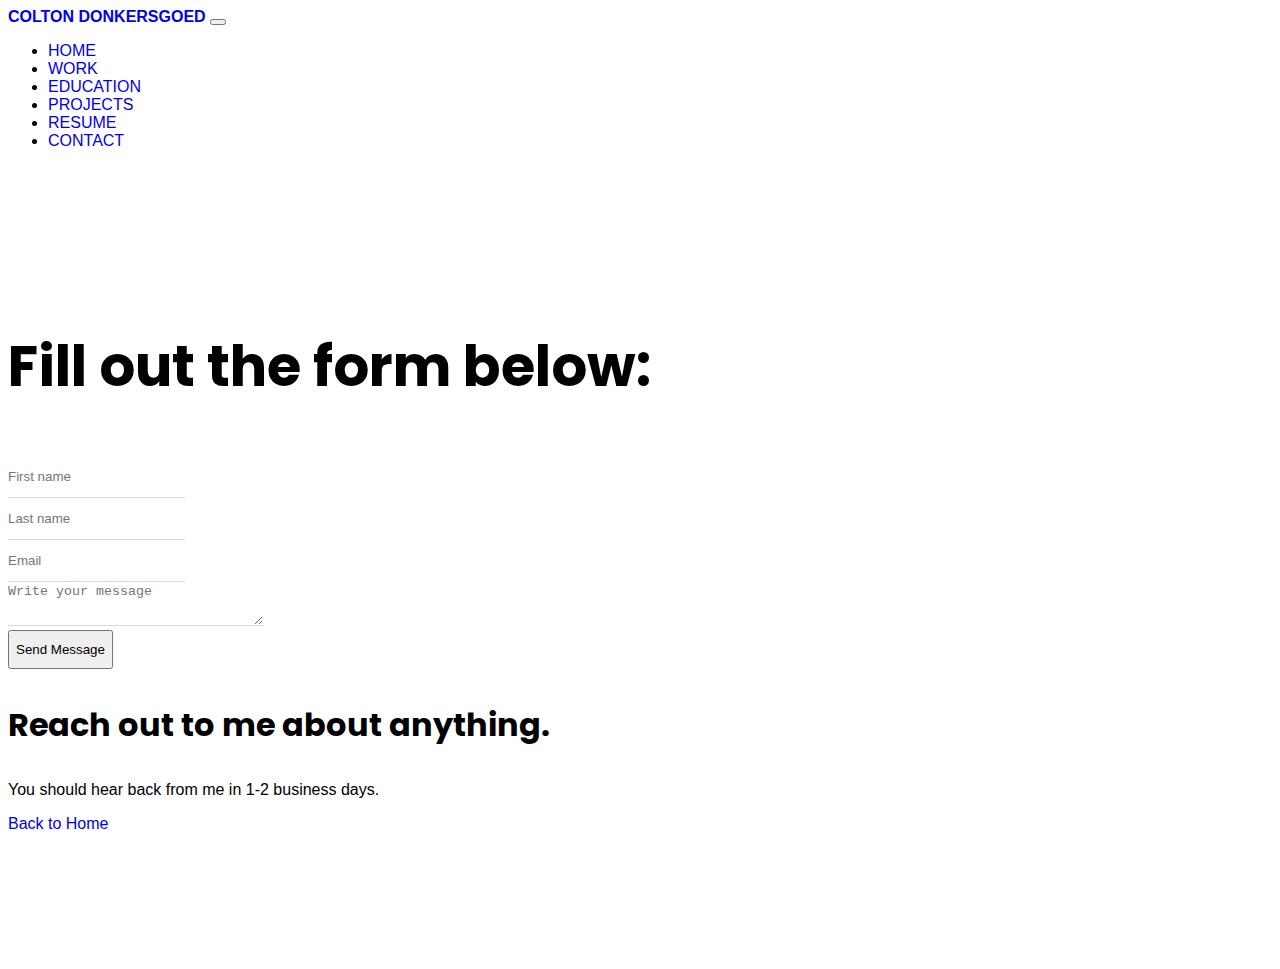
<file: contact.html>
<!doctype html>
<html lang="en">
  <head>
    <!-- Required meta tags -->
    <meta charset="utf-8">
    <meta name="viewport" content="width=device-width, initial-scale=1, shrink-to-fit=no">
    <link href="https://fonts.googleapis.com/css?family=Poppins:300,400,500,700,900&display=swap" rel="stylesheet">

    <link rel="stylesheet" href="fonts/icomoon/style.css">

    <link rel="stylesheet" href="css/owl.carousel.min.css">

    <!-- Bootstrap CSS -->

    <link href="https://cdn.jsdelivr.net/npm/bootstrap@5.2.0/dist/css/bootstrap.min.css" rel="stylesheet" integrity="sha384-gH2yIJqKdNHPEq0n4Mqa/HGKIhSkIHeL5AyhkYV8i59U5AR6csBvApHHNl/vI1Bx" crossorigin="anonymous">

    <!-- Style -->
    <link rel="stylesheet" href="css/style.css">

    <title>Contact Form</title>
  </head>
  <body>

  <nav class="navbar navbar-expand-md ms-auto sticky-top navbar-dark bg-dark">
      <div class="container-fluid">
        <a class="navbar-brand" href="index.html"> <strong>COLTON DONKERSGOED </strong> </a>
        <button class="navbar-toggler" type="button" data-bs-toggle="collapse" data-bs-target="#navbarTogglerDemo02" aria-controls="navbarTogglerDemo02" aria-expanded="false" aria-label="Toggle navigation">
          <span class="navbar-toggler-icon"></span>
        </button>
         <div class="collapse navbar-collapse" id="navbarTogglerDemo02">
          <ul class="navbar-nav ms-auto mb-2 mb-lg-0">
            <li class="nav-item">
              <a href="mainpage.html#" class="btn btn-outline-primary"> HOME</a>
            </li>
            <li class="nav-item">
               <a href="mainpage.html#WORK" class="btn btn-outline-primary"> WORK</a>
            </li>
            <li class="nav-item">
              <a href="mainpage.html#EDU" class="btn btn-outline-primary">EDUCATION</a>
            </li>
            <li class="nav-item">
              <a href="mainpage.html#PROJ" class="btn btn-outline-primary">PROJECTS</a>
            </li>
            <li class="nav-item">
               <a href="resume_new.pdf" download="colton_resume" class="btn btn-outline-primary">RESUME</a>
            </li>
            <li class="nav-item">
              <a href="contact.html" class="btn btn-primary disabled">CONTACT</a>
            </li>
          </ul>
       </div>
      </div>
    </nav>

  <div class="content">

    <div class="container">
      
      <div class="row justify-content-center">
        <div class="col-md-10">
          
          <div class="row align-items-center">
            <div class="col-lg-7 mb-5 mb-lg-0">

              <h2 class="mb-5">Fill out the form below:</h2>

              <form class="border-right pr-5 mb-5" method="post" id="contactForm" name="contactForm">
                <div class="row">
                  <div class="col-md-6 form-group">
                    <input type="text" class="form-control" name="fname" id="fname" placeholder="First name">
                  </div>
                  <div class="col-md-6 form-group">
                    <input type="text" class="form-control" name="lname" id="lname" placeholder="Last name">
                  </div>
                </div>
                <div class="row">
                  <div class="col-md-12 form-group">
                    <input type="text" class="form-control" name="email" id="email" placeholder="Email">
                  </div>
                </div>

                <div class="row">
                  <div class="col-md-12 form-group">
                    <textarea class="form-control" name="message" id="message" cols="30" rows="7" placeholder="Write your message"></textarea>
                  </div>
                </div>
                <div class="row">
                  <div class="col-md-12">
                    <input type="submit" value="Send Message" class="btn btn-info rounded-0 py-2 px-4">
                    <span class="submitting"></span>
                  </div>
                </div>
              </form>

              <div id="form-message-warning mt-4"></div> 
              <div id="form-message-success">
                Your message was sent, thank you!
              </div>

            </div>
            <div class="col-lg-4 ml-auto">
              <h3 class="mb-4">Reach out to me about anything.</h3>
              <p>You should hear back from me in 1-2 business days.</p>
              <p><a href="mainpage.html">Back to Home</a></p>
            </div>
          </div>
        </div>  
        </div>
      </div>
  </div>
    
    
  <script src="https://cdn.jsdelivr.net/npm/bootstrap@5.2.0/dist/js/bootstrap.bundle.min.js" integrity="sha384-A3rJD856KowSb7dwlZdYEkO39Gagi7vIsF0jrRAoQmDKKtQBHUuLZ9AsSv4jD4Xa" crossorigin="anonymous"></script>

    <script src="js/jquery-3.3.1.min.js"></script>
    <script src="js/popper.min.js"></script>
    <script src="js/bootstrap.min.js"></script>
    <script src="js/jquery.validate.min.js"></script>
    <script src="js/main.js"></script>
  </body>
</html>
</file>
<file: fonts/icomoon/style.css>
@font-face {
  font-family: 'icomoon';
  src:  url('fonts/icomoon.eot?10si43');
  src:  url('fonts/icomoon.eot?10si43#iefix') format('embedded-opentype'),
    url('fonts/icomoon.ttf?10si43') format('truetype'),
    url('fonts/icomoon.woff?10si43') format('woff'),
    url('fonts/icomoon.svg?10si43#icomoon') format('svg');
  font-weight: normal;
  font-style: normal;
}

[class^="icon-"], [class*=" icon-"] {
  /* use !important to prevent issues with browser extensions that change fonts */
  font-family: 'icomoon' !important;
  speak: none;
  font-style: normal;
  font-weight: normal;
  font-variant: normal;
  text-transform: none;
  line-height: 1;

  /* Better Font Rendering =========== */
  -webkit-font-smoothing: antialiased;
  -moz-osx-font-smoothing: grayscale;
}

.icon-asterisk:before {
  content: "\f069";
}
.icon-plus:before {
  content: "\f067";
}
.icon-question:before {
  content: "\f128";
}
.icon-minus:before {
  content: "\f068";
}
.icon-glass:before {
  content: "\f000";
}
.icon-music:before {
  content: "\f001";
}
.icon-search:before {
  content: "\f002";
}
.icon-envelope-o:before {
  content: "\f003";
}
.icon-heart:before {
  content: "\f004";
}
.icon-star:before {
  content: "\f005";
}
.icon-star-o:before {
  content: "\f006";
}
.icon-user:before {
  content: "\f007";
}
.icon-film:before {
  content: "\f008";
}
.icon-th-large:before {
  content: "\f009";
}
.icon-th:before {
  content: "\f00a";
}
.icon-th-list:before {
  content: "\f00b";
}
.icon-check:before {
  content: "\f00c";
}
.icon-close:before {
  content: "\f00d";
}
.icon-remove:before {
  content: "\f00d";
}
.icon-times:before {
  content: "\f00d";
}
.icon-search-plus:before {
  content: "\f00e";
}
.icon-search-minus:before {
  content: "\f010";
}
.icon-power-off:before {
  content: "\f011";
}
.icon-signal:before {
  content: "\f012";
}
.icon-cog:before {
  content: "\f013";
}
.icon-gear:before {
  content: "\f013";
}
.icon-trash-o:before {
  content: "\f014";
}
.icon-home:before {
  content: "\f015";
}
.icon-file-o:before {
  content: "\f016";
}
.icon-clock-o:before {
  content: "\f017";
}
.icon-road:before {
  content: "\f018";
}
.icon-download:before {
  content: "\f019";
}
.icon-arrow-circle-o-down:before {
  content: "\f01a";
}
.icon-arrow-circle-o-up:before {
  content: "\f01b";
}
.icon-inbox:before {
  content: "\f01c";
}
.icon-play-circle-o:before {
  content: "\f01d";
}
.icon-repeat:before {
  content: "\f01e";
}
.icon-rotate-right:before {
  content: "\f01e";
}
.icon-refresh:before {
  content: "\f021";
}
.icon-list-alt:before {
  content: "\f022";
}
.icon-lock:before {
  content: "\f023";
}
.icon-flag:before {
  content: "\f024";
}
.icon-headphones:before {
  content: "\f025";
}
.icon-volume-off:before {
  content: "\f026";
}
.icon-volume-down:before {
  content: "\f027";
}
.icon-volume-up:before {
  content: "\f028";
}
.icon-qrcode:before {
  content: "\f029";
}
.icon-barcode:before {
  content: "\f02a";
}
.icon-tag:before {
  content: "\f02b";
}
.icon-tags:before {
  content: "\f02c";
}
.icon-book:before {
  content: "\f02d";
}
.icon-bookmark:before {
  content: "\f02e";
}
.icon-print:before {
  content: "\f02f";
}
.icon-camera:before {
  content: "\f030";
}
.icon-font:before {
  content: "\f031";
}
.icon-bold:before {
  content: "\f032";
}
.icon-italic:before {
  content: "\f033";
}
.icon-text-height:before {
  content: "\f034";
}
.icon-text-width:before {
  content: "\f035";
}
.icon-align-left:before {
  content: "\f036";
}
.icon-align-center:before {
  content: "\f037";
}
.icon-align-right:before {
  content: "\f038";
}
.icon-align-justify:before {
  content: "\f039";
}
.icon-list:before {
  content: "\f03a";
}
.icon-dedent:before {
  content: "\f03b";
}
.icon-outdent:before {
  content: "\f03b";
}
.icon-indent:before {
  content: "\f03c";
}
.icon-video-camera:before {
  content: "\f03d";
}
.icon-image:before {
  content: "\f03e";
}
.icon-photo:before {
  content: "\f03e";
}
.icon-picture-o:before {
  content: "\f03e";
}
.icon-pencil:before {
  content: "\f040";
}
.icon-map-marker:before {
  content: "\f041";
}
.icon-adjust:before {
  content: "\f042";
}
.icon-tint:before {
  content: "\f043";
}
.icon-edit:before {
  content: "\f044";
}
.icon-pencil-square-o:before {
  content: "\f044";
}
.icon-share-square-o:before {
  content: "\f045";
}
.icon-check-square-o:before {
  content: "\f046";
}
.icon-arrows:before {
  content: "\f047";
}
.icon-step-backward:before {
  content: "\f048";
}
.icon-fast-backward:before {
  content: "\f049";
}
.icon-backward:before {
  content: "\f04a";
}
.icon-play:before {
  content: "\f04b";
}
.icon-pause:before {
  content: "\f04c";
}
.icon-stop:before {
  content: "\f04d";
}
.icon-forward:before {
  content: "\f04e";
}
.icon-fast-forward:before {
  content: "\f050";
}
.icon-step-forward:before {
  content: "\f051";
}
.icon-eject:before {
  content: "\f052";
}
.icon-chevron-left:before {
  content: "\f053";
}
.icon-chevron-right:before {
  content: "\f054";
}
.icon-plus-circle:before {
  content: "\f055";
}
.icon-minus-circle:before {
  content: "\f056";
}
.icon-times-circle:before {
  content: "\f057";
}
.icon-check-circle:before {
  content: "\f058";
}
.icon-question-circle:before {
  content: "\f059";
}
.icon-info-circle:before {
  content: "\f05a";
}
.icon-crosshairs:before {
  content: "\f05b";
}
.icon-times-circle-o:before {
  content: "\f05c";
}
.icon-check-circle-o:before {
  content: "\f05d";
}
.icon-ban:before {
  content: "\f05e";
}
.icon-arrow-left:before {
  content: "\f060";
}
.icon-arrow-right:before {
  content: "\f061";
}
.icon-arrow-up:before {
  content: "\f062";
}
.icon-arrow-down:before {
  content: "\f063";
}
.icon-mail-forward:before {
  content: "\f064";
}
.icon-share:before {
  content: "\f064";
}
.icon-expand:before {
  content: "\f065";
}
.icon-compress:before {
  content: "\f066";
}
.icon-exclamation-circle:before {
  content: "\f06a";
}
.icon-gift:before {
  content: "\f06b";
}
.icon-leaf:before {
  content: "\f06c";
}
.icon-fire:before {
  content: "\f06d";
}
.icon-eye:before {
  content: "\f06e";
}
.icon-eye-slash:before {
  content: "\f070";
}
.icon-exclamation-triangle:before {
  content: "\f071";
}
.icon-warning:before {
  content: "\f071";
}
.icon-plane:before {
  content: "\f072";
}
.icon-calendar:before {
  content: "\f073";
}
.icon-random:before {
  content: "\f074";
}
.icon-comment:before {
  content: "\f075";
}
.icon-magnet:before {
  content: "\f076";
}
.icon-chevron-up:before {
  content: "\f077";
}
.icon-chevron-down:before {
  content: "\f078";
}
.icon-retweet:before {
  content: "\f079";
}
.icon-shopping-cart:before {
  content: "\f07a";
}
.icon-folder:before {
  content: "\f07b";
}
.icon-folder-open:before {
  content: "\f07c";
}
.icon-arrows-v:before {
  content: "\f07d";
}
.icon-arrows-h:before {
  content: "\f07e";
}
.icon-bar-chart:before {
  content: "\f080";
}
.icon-bar-chart-o:before {
  content: "\f080";
}
.icon-twitter-square:before {
  content: "\f081";
}
.icon-facebook-square:before {
  content: "\f082";
}
.icon-camera-retro:before {
  content: "\f083";
}
.icon-key:before {
  content: "\f084";
}
.icon-cogs:before {
  content: "\f085";
}
.icon-gears:before {
  content: "\f085";
}
.icon-comments:before {
  content: "\f086";
}
.icon-thumbs-o-up:before {
  content: "\f087";
}
.icon-thumbs-o-down:before {
  content: "\f088";
}
.icon-star-half:before {
  content: "\f089";
}
.icon-heart-o:before {
  content: "\f08a";
}
.icon-sign-out:before {
  content: "\f08b";
}
.icon-linkedin-square:before {
  content: "\f08c";
}
.icon-thumb-tack:before {
  content: "\f08d";
}
.icon-external-link:before {
  content: "\f08e";
}
.icon-sign-in:before {
  content: "\f090";
}
.icon-trophy:before {
  content: "\f091";
}
.icon-github-square:before {
  content: "\f092";
}
.icon-upload:before {
  content: "\f093";
}
.icon-lemon-o:before {
  content: "\f094";
}
.icon-phone:before {
  content: "\f095";
}
.icon-square-o:before {
  content: "\f096";
}
.icon-bookmark-o:before {
  content: "\f097";
}
.icon-phone-square:before {
  content: "\f098";
}
.icon-twitter:before {
  content: "\f099";
}
.icon-facebook:before {
  content: "\f09a";
}
.icon-facebook-f:before {
  content: "\f09a";
}
.icon-github:before {
  content: "\f09b";
}
.icon-unlock:before {
  content: "\f09c";
}
.icon-credit-card:before {
  content: "\f09d";
}
.icon-feed:before {
  content: "\f09e";
}
.icon-rss:before {
  content: "\f09e";
}
.icon-hdd-o:before {
  content: "\f0a0";
}
.icon-bullhorn:before {
  content: "\f0a1";
}
.icon-bell-o:before {
  content: "\f0a2";
}
.icon-certificate:before {
  content: "\f0a3";
}
.icon-hand-o-right:before {
  content: "\f0a4";
}
.icon-hand-o-left:before {
  content: "\f0a5";
}
.icon-hand-o-up:before {
  content: "\f0a6";
}
.icon-hand-o-down:before {
  content: "\f0a7";
}
.icon-arrow-circle-left:before {
  content: "\f0a8";
}
.icon-arrow-circle-right:before {
  content: "\f0a9";
}
.icon-arrow-circle-up:before {
  content: "\f0aa";
}
.icon-arrow-circle-down:before {
  content: "\f0ab";
}
.icon-globe:before {
  content: "\f0ac";
}
.icon-wrench:before {
  content: "\f0ad";
}
.icon-tasks:before {
  content: "\f0ae";
}
.icon-filter:before {
  content: "\f0b0";
}
.icon-briefcase:before {
  content: "\f0b1";
}
.icon-arrows-alt:before {
  content: "\f0b2";
}
.icon-group:before {
  content: "\f0c0";
}
.icon-users:before {
  content: "\f0c0";
}
.icon-chain:before {
  content: "\f0c1";
}
.icon-link:before {
  content: "\f0c1";
}
.icon-cloud:before {
  content: "\f0c2";
}
.icon-flask:before {
  content: "\f0c3";
}
.icon-cut:before {
  content: "\f0c4";
}
.icon-scissors:before {
  content: "\f0c4";
}
.icon-copy:before {
  content: "\f0c5";
}
.icon-files-o:before {
  content: "\f0c5";
}
.icon-paperclip:before {
  content: "\f0c6";
}
.icon-floppy-o:before {
  content: "\f0c7";
}
.icon-save:before {
  content: "\f0c7";
}
.icon-square:before {
  content: "\f0c8";
}
.icon-bars:before {
  content: "\f0c9";
}
.icon-navicon:before {
  content: "\f0c9";
}
.icon-reorder:before {
  content: "\f0c9";
}
.icon-list-ul:before {
  content: "\f0ca";
}
.icon-list-ol:before {
  content: "\f0cb";
}
.icon-strikethrough:before {
  content: "\f0cc";
}
.icon-underline:before {
  content: "\f0cd";
}
.icon-table:before {
  content: "\f0ce";
}
.icon-magic:before {
  content: "\f0d0";
}
.icon-truck:before {
  content: "\f0d1";
}
.icon-pinterest:before {
  content: "\f0d2";
}
.icon-pinterest-square:before {
  content: "\f0d3";
}
.icon-google-plus-square:before {
  content: "\f0d4";
}
.icon-google-plus:before {
  content: "\f0d5";
}
.icon-money:before {
  content: "\f0d6";
}
.icon-caret-down:before {
  content: "\f0d7";
}
.icon-caret-up:before {
  content: "\f0d8";
}
.icon-caret-left:before {
  content: "\f0d9";
}
.icon-caret-right:before {
  content: "\f0da";
}
.icon-columns:before {
  content: "\f0db";
}
.icon-sort:before {
  content: "\f0dc";
}
.icon-unsorted:before {
  content: "\f0dc";
}
.icon-sort-desc:before {
  content: "\f0dd";
}
.icon-sort-down:before {
  content: "\f0dd";
}
.icon-sort-asc:before {
  content: "\f0de";
}
.icon-sort-up:before {
  content: "\f0de";
}
.icon-envelope:before {
  content: "\f0e0";
}
.icon-linkedin:before {
  content: "\f0e1";
}
.icon-rotate-left:before {
  content: "\f0e2";
}
.icon-undo:before {
  content: "\f0e2";
}
.icon-gavel:before {
  content: "\f0e3";
}
.icon-legal:before {
  content: "\f0e3";
}
.icon-dashboard:before {
  content: "\f0e4";
}
.icon-tachometer:before {
  content: "\f0e4";
}
.icon-comment-o:before {
  content: "\f0e5";
}
.icon-comments-o:before {
  content: "\f0e6";
}
.icon-bolt:before {
  content: "\f0e7";
}
.icon-flash:before {
  content: "\f0e7";
}
.icon-sitemap:before {
  content: "\f0e8";
}
.icon-umbrella:before {
  content: "\f0e9";
}
.icon-clipboard:before {
  content: "\f0ea";
}
.icon-paste:before {
  content: "\f0ea";
}
.icon-lightbulb-o:before {
  content: "\f0eb";
}
.icon-exchange:before {
  content: "\f0ec";
}
.icon-cloud-download:before {
  content: "\f0ed";
}
.icon-cloud-upload:before {
  content: "\f0ee";
}
.icon-user-md:before {
  content: "\f0f0";
}
.icon-stethoscope:before {
  content: "\f0f1";
}
.icon-suitcase:before {
  content: "\f0f2";
}
.icon-bell:before {
  content: "\f0f3";
}
.icon-coffee:before {
  content: "\f0f4";
}
.icon-cutlery:before {
  content: "\f0f5";
}
.icon-file-text-o:before {
  content: "\f0f6";
}
.icon-building-o:before {
  content: "\f0f7";
}
.icon-hospital-o:before {
  content: "\f0f8";
}
.icon-ambulance:before {
  content: "\f0f9";
}
.icon-medkit:before {
  content: "\f0fa";
}
.icon-fighter-jet:before {
  content: "\f0fb";
}
.icon-beer:before {
  content: "\f0fc";
}
.icon-h-square:before {
  content: "\f0fd";
}
.icon-plus-square:before {
  content: "\f0fe";
}
.icon-angle-double-left:before {
  content: "\f100";
}
.icon-angle-double-right:before {
  content: "\f101";
}
.icon-angle-double-up:before {
  content: "\f102";
}
.icon-angle-double-down:before {
  content: "\f103";
}
.icon-angle-left:before {
  content: "\f104";
}
.icon-angle-right:before {
  content: "\f105";
}
.icon-angle-up:before {
  content: "\f106";
}
.icon-angle-down:before {
  content: "\f107";
}
.icon-desktop:before {
  content: "\f108";
}
.icon-laptop:before {
  content: "\f109";
}
.icon-tablet:before {
  content: "\f10a";
}
.icon-mobile:before {
  content: "\f10b";
}
.icon-mobile-phone:before {
  content: "\f10b";
}
.icon-circle-o:before {
  content: "\f10c";
}
.icon-quote-left:before {
  content: "\f10d";
}
.icon-quote-right:before {
  content: "\f10e";
}
.icon-spinner:before {
  content: "\f110";
}
.icon-circle:before {
  content: "\f111";
}
.icon-mail-reply:before {
  content: "\f112";
}
.icon-reply:before {
  content: "\f112";
}
.icon-github-alt:before {
  content: "\f113";
}
.icon-folder-o:before {
  content: "\f114";
}
.icon-folder-open-o:before {
  content: "\f115";
}
.icon-smile-o:before {
  content: "\f118";
}
.icon-frown-o:before {
  content: "\f119";
}
.icon-meh-o:before {
  content: "\f11a";
}
.icon-gamepad:before {
  content: "\f11b";
}
.icon-keyboard-o:before {
  content: "\f11c";
}
.icon-flag-o:before {
  content: "\f11d";
}
.icon-flag-checkered:before {
  content: "\f11e";
}
.icon-terminal:before {
  content: "\f120";
}
.icon-code:before {
  content: "\f121";
}
.icon-mail-reply-all:before {
  content: "\f122";
}
.icon-reply-all:before {
  content: "\f122";
}
.icon-star-half-empty:before {
  content: "\f123";
}
.icon-star-half-full:before {
  content: "\f123";
}
.icon-star-half-o:before {
  content: "\f123";
}
.icon-location-arrow:before {
  content: "\f124";
}
.icon-crop:before {
  content: "\f125";
}
.icon-code-fork:before {
  content: "\f126";
}
.icon-chain-broken:before {
  content: "\f127";
}
.icon-unlink:before {
  content: "\f127";
}
.icon-info:before {
  content: "\f129";
}
.icon-exclamation:before {
  content: "\f12a";
}
.icon-superscript:before {
  content: "\f12b";
}
.icon-subscript:before {
  content: "\f12c";
}
.icon-eraser:before {
  content: "\f12d";
}
.icon-puzzle-piece:before {
  content: "\f12e";
}
.icon-microphone:before {
  content: "\f130";
}
.icon-microphone-slash:before {
  content: "\f131";
}
.icon-shield:before {
  content: "\f132";
}
.icon-calendar-o:before {
  content: "\f133";
}
.icon-fire-extinguisher:before {
  content: "\f134";
}
.icon-rocket:before {
  content: "\f135";
}
.icon-maxcdn:before {
  content: "\f136";
}
.icon-chevron-circle-left:before {
  content: "\f137";
}
.icon-chevron-circle-right:before {
  content: "\f138";
}
.icon-chevron-circle-up:before {
  content: "\f139";
}
.icon-chevron-circle-down:before {
  content: "\f13a";
}
.icon-html5:before {
  content: "\f13b";
}
.icon-css3:before {
  content: "\f13c";
}
.icon-anchor:before {
  content: "\f13d";
}
.icon-unlock-alt:before {
  content: "\f13e";
}
.icon-bullseye:before {
  content: "\f140";
}
.icon-ellipsis-h:before {
  content: "\f141";
}
.icon-ellipsis-v:before {
  content: "\f142";
}
.icon-rss-square:before {
  content: "\f143";
}
.icon-play-circle:before {
  content: "\f144";
}
.icon-ticket:before {
  content: "\f145";
}
.icon-minus-square:before {
  content: "\f146";
}
.icon-minus-square-o:before {
  content: "\f147";
}
.icon-level-up:before {
  content: "\f148";
}
.icon-level-down:before {
  content: "\f149";
}
.icon-check-square:before {
  content: "\f14a";
}
.icon-pencil-square:before {
  content: "\f14b";
}
.icon-external-link-square:before {
  content: "\f14c";
}
.icon-share-square:before {
  content: "\f14d";
}
.icon-compass:before {
  content: "\f14e";
}
.icon-caret-square-o-down:before {
  content: "\f150";
}
.icon-toggle-down:before {
  content: "\f150";
}
.icon-caret-square-o-up:before {
  content: "\f151";
}
.icon-toggle-up:before {
  content: "\f151";
}
.icon-caret-square-o-right:before {
  content: "\f152";
}
.icon-toggle-right:before {
  content: "\f152";
}
.icon-eur:before {
  content: "\f153";
}
.icon-euro:before {
  content: "\f153";
}
.icon-gbp:before {
  content: "\f154";
}
.icon-dollar:before {
  content: "\f155";
}
.icon-usd:before {
  content: "\f155";
}
.icon-inr:before {
  content: "\f156";
}
.icon-rupee:before {
  content: "\f156";
}
.icon-cny:before {
  content: "\f157";
}
.icon-jpy:before {
  content: "\f157";
}
.icon-rmb:before {
  content: "\f157";
}
.icon-yen:before {
  content: "\f157";
}
.icon-rouble:before {
  content: "\f158";
}
.icon-rub:before {
  content: "\f158";
}
.icon-ruble:before {
  content: "\f158";
}
.icon-krw:before {
  content: "\f159";
}
.icon-won:before {
  content: "\f159";
}
.icon-bitcoin:before {
  content: "\f15a";
}
.icon-btc:before {
  content: "\f15a";
}
.icon-file:before {
  content: "\f15b";
}
.icon-file-text:before {
  content: "\f15c";
}
.icon-sort-alpha-asc:before {
  content: "\f15d";
}
.icon-sort-alpha-desc:before {
  content: "\f15e";
}
.icon-sort-amount-asc:before {
  content: "\f160";
}
.icon-sort-amount-desc:before {
  content: "\f161";
}
.icon-sort-numeric-asc:before {
  content: "\f162";
}
.icon-sort-numeric-desc:before {
  content: "\f163";
}
.icon-thumbs-up:before {
  content: "\f164";
}
.icon-thumbs-down:before {
  content: "\f165";
}
.icon-youtube-square:before {
  content: "\f166";
}
.icon-youtube:before {
  content: "\f167";
}
.icon-xing:before {
  content: "\f168";
}
.icon-xing-square:before {
  content: "\f169";
}
.icon-youtube-play:before {
  content: "\f16a";
}
.icon-dropbox:before {
  content: "\f16b";
}
.icon-stack-overflow:before {
  content: "\f16c";
}
.icon-instagram:before {
  content: "\f16d";
}
.icon-flickr:before {
  content: "\f16e";
}
.icon-adn:before {
  content: "\f170";
}
.icon-bitbucket:before {
  content: "\f171";
}
.icon-bitbucket-square:before {
  content: "\f172";
}
.icon-tumblr:before {
  content: "\f173";
}
.icon-tumblr-square:before {
  content: "\f174";
}
.icon-long-arrow-down:before {
  content: "\f175";
}
.icon-long-arrow-up:before {
  content: "\f176";
}
.icon-long-arrow-left:before {
  content: "\f177";
}
.icon-long-arrow-right:before {
  content: "\f178";
}
.icon-apple:before {
  content: "\f179";
}
.icon-windows:before {
  content: "\f17a";
}
.icon-android:before {
  content: "\f17b";
}
.icon-linux:before {
  content: "\f17c";
}
.icon-dribbble:before {
  content: "\f17d";
}
.icon-skype:before {
  content: "\f17e";
}
.icon-foursquare:before {
  content: "\f180";
}
.icon-trello:before {
  content: "\f181";
}
.icon-female:before {
  content: "\f182";
}
.icon-male:before {
  content: "\f183";
}
.icon-gittip:before {
  content: "\f184";
}
.icon-gratipay:before {
  content: "\f184";
}
.icon-sun-o:before {
  content: "\f185";
}
.icon-moon-o:before {
  content: "\f186";
}
.icon-archive:before {
  content: "\f187";
}
.icon-bug:before {
  content: "\f188";
}
.icon-vk:before {
  content: "\f189";
}
.icon-weibo:before {
  content: "\f18a";
}
.icon-renren:before {
  content: "\f18b";
}
.icon-pagelines:before {
  content: "\f18c";
}
.icon-stack-exchange:before {
  content: "\f18d";
}
.icon-arrow-circle-o-right:before {
  content: "\f18e";
}
.icon-arrow-circle-o-left:before {
  content: "\f190";
}
.icon-caret-square-o-left:before {
  content: "\f191";
}
.icon-toggle-left:before {
  content: "\f191";
}
.icon-dot-circle-o:before {
  content: "\f192";
}
.icon-wheelchair:before {
  content: "\f193";
}
.icon-vimeo-square:before {
  content: "\f194";
}
.icon-try:before {
  content: "\f195";
}
.icon-turkish-lira:before {
  content: "\f195";
}
.icon-plus-square-o:before {
  content: "\f196";
}
.icon-space-shuttle:before {
  content: "\f197";
}
.icon-slack:before {
  content: "\f198";
}
.icon-envelope-square:before {
  content: "\f199";
}
.icon-wordpress:before {
  content: "\f19a";
}
.icon-openid:before {
  content: "\f19b";
}
.icon-bank:before {
  content: "\f19c";
}
.icon-institution:before {
  content: "\f19c";
}
.icon-university:before {
  content: "\f19c";
}
.icon-graduation-cap:before {
  content: "\f19d";
}
.icon-mortar-board:before {
  content: "\f19d";
}
.icon-yahoo:before {
  content: "\f19e";
}
.icon-google:before {
  content: "\f1a0";
}
.icon-reddit:before {
  content: "\f1a1";
}
.icon-reddit-square:before {
  content: "\f1a2";
}
.icon-stumbleupon-circle:before {
  content: "\f1a3";
}
.icon-stumbleupon:before {
  content: "\f1a4";
}
.icon-delicious:before {
  content: "\f1a5";
}
.icon-digg:before {
  content: "\f1a6";
}
.icon-pied-piper-pp:before {
  content: "\f1a7";
}
.icon-pied-piper-alt:before {
  content: "\f1a8";
}
.icon-drupal:before {
  content: "\f1a9";
}
.icon-joomla:before {
  content: "\f1aa";
}
.icon-language:before {
  content: "\f1ab";
}
.icon-fax:before {
  content: "\f1ac";
}
.icon-building:before {
  content: "\f1ad";
}
.icon-child:before {
  content: "\f1ae";
}
.icon-paw:before {
  content: "\f1b0";
}
.icon-spoon:before {
  content: "\f1b1";
}
.icon-cube:before {
  content: "\f1b2";
}
.icon-cubes:before {
  content: "\f1b3";
}
.icon-behance:before {
  content: "\f1b4";
}
.icon-behance-square:before {
  content: "\f1b5";
}
.icon-steam:before {
  content: "\f1b6";
}
.icon-steam-square:before {
  content: "\f1b7";
}
.icon-recycle:before {
  content: "\f1b8";
}
.icon-automobile:before {
  content: "\f1b9";
}
.icon-car:before {
  content: "\f1b9";
}
.icon-cab:before {
  content: "\f1ba";
}
.icon-taxi:before {
  content: "\f1ba";
}
.icon-tree:before {
  content: "\f1bb";
}
.icon-spotify:before {
  content: "\f1bc";
}
.icon-deviantart:before {
  content: "\f1bd";
}
.icon-soundcloud:before {
  content: "\f1be";
}
.icon-database:before {
  content: "\f1c0";
}
.icon-file-pdf-o:before {
  content: "\f1c1";
}
.icon-file-word-o:before {
  content: "\f1c2";
}
.icon-file-excel-o:before {
  content: "\f1c3";
}
.icon-file-powerpoint-o:before {
  content: "\f1c4";
}
.icon-file-image-o:before {
  content: "\f1c5";
}
.icon-file-photo-o:before {
  content: "\f1c5";
}
.icon-file-picture-o:before {
  content: "\f1c5";
}
.icon-file-archive-o:before {
  content: "\f1c6";
}
.icon-file-zip-o:before {
  content: "\f1c6";
}
.icon-file-audio-o:before {
  content: "\f1c7";
}
.icon-file-sound-o:before {
  content: "\f1c7";
}
.icon-file-movie-o:before {
  content: "\f1c8";
}
.icon-file-video-o:before {
  content: "\f1c8";
}
.icon-file-code-o:before {
  content: "\f1c9";
}
.icon-vine:before {
  content: "\f1ca";
}
.icon-codepen:before {
  content: "\f1cb";
}
.icon-jsfiddle:before {
  content: "\f1cc";
}
.icon-life-bouy:before {
  content: "\f1cd";
}
.icon-life-buoy:before {
  content: "\f1cd";
}
.icon-life-ring:before {
  content: "\f1cd";
}
.icon-life-saver:before {
  content: "\f1cd";
}
.icon-support:before {
  content: "\f1cd";
}
.icon-circle-o-notch:before {
  content: "\f1ce";
}
.icon-ra:before {
  content: "\f1d0";
}
.icon-rebel:before {
  content: "\f1d0";
}
.icon-resistance:before {
  content: "\f1d0";
}
.icon-empire:before {
  content: "\f1d1";
}
.icon-ge:before {
  content: "\f1d1";
}
.icon-git-square:before {
  content: "\f1d2";
}
.icon-git:before {
  content: "\f1d3";
}
.icon-hacker-news:before {
  content: "\f1d4";
}
.icon-y-combinator-square:before {
  content: "\f1d4";
}
.icon-yc-square:before {
  content: "\f1d4";
}
.icon-tencent-weibo:before {
  content: "\f1d5";
}
.icon-qq:before {
  content: "\f1d6";
}
.icon-wechat:before {
  content: "\f1d7";
}
.icon-weixin:before {
  content: "\f1d7";
}
.icon-paper-plane:before {
  content: "\f1d8";
}
.icon-send:before {
  content: "\f1d8";
}
.icon-paper-plane-o:before {
  content: "\f1d9";
}
.icon-send-o:before {
  content: "\f1d9";
}
.icon-history:before {
  content: "\f1da";
}
.icon-circle-thin:before {
  content: "\f1db";
}
.icon-header:before {
  content: "\f1dc";
}
.icon-paragraph:before {
  content: "\f1dd";
}
.icon-sliders:before {
  content: "\f1de";
}
.icon-share-alt:before {
  content: "\f1e0";
}
.icon-share-alt-square:before {
  content: "\f1e1";
}
.icon-bomb:before {
  content: "\f1e2";
}
.icon-futbol-o:before {
  content: "\f1e3";
}
.icon-soccer-ball-o:before {
  content: "\f1e3";
}
.icon-tty:before {
  content: "\f1e4";
}
.icon-binoculars:before {
  content: "\f1e5";
}
.icon-plug:before {
  content: "\f1e6";
}
.icon-slideshare:before {
  content: "\f1e7";
}
.icon-twitch:before {
  content: "\f1e8";
}
.icon-yelp:before {
  content: "\f1e9";
}
.icon-newspaper-o:before {
  content: "\f1ea";
}
.icon-wifi:before {
  content: "\f1eb";
}
.icon-calculator:before {
  content: "\f1ec";
}
.icon-paypal:before {
  content: "\f1ed";
}
.icon-google-wallet:before {
  content: "\f1ee";
}
.icon-cc-visa:before {
  content: "\f1f0";
}
.icon-cc-mastercard:before {
  content: "\f1f1";
}
.icon-cc-discover:before {
  content: "\f1f2";
}
.icon-cc-amex:before {
  content: "\f1f3";
}
.icon-cc-paypal:before {
  content: "\f1f4";
}
.icon-cc-stripe:before {
  content: "\f1f5";
}
.icon-bell-slash:before {
  content: "\f1f6";
}
.icon-bell-slash-o:before {
  content: "\f1f7";
}
.icon-trash:before {
  content: "\f1f8";
}
.icon-copyright:before {
  content: "\f1f9";
}
.icon-at:before {
  content: "\f1fa";
}
.icon-eyedropper:before {
  content: "\f1fb";
}
.icon-paint-brush:before {
  content: "\f1fc";
}
.icon-birthday-cake:before {
  content: "\f1fd";
}
.icon-area-chart:before {
  content: "\f1fe";
}
.icon-pie-chart:before {
  content: "\f200";
}
.icon-line-chart:before {
  content: "\f201";
}
.icon-lastfm:before {
  content: "\f202";
}
.icon-lastfm-square:before {
  content: "\f203";
}
.icon-toggle-off:before {
  content: "\f204";
}
.icon-toggle-on:before {
  content: "\f205";
}
.icon-bicycle:before {
  content: "\f206";
}
.icon-bus:before {
  content: "\f207";
}
.icon-ioxhost:before {
  content: "\f208";
}
.icon-angellist:before {
  content: "\f209";
}
.icon-cc:before {
  content: "\f20a";
}
.icon-ils:before {
  content: "\f20b";
}
.icon-shekel:before {
  content: "\f20b";
}
.icon-sheqel:before {
  content: "\f20b";
}
.icon-meanpath:before {
  content: "\f20c";
}
.icon-buysellads:before {
  content: "\f20d";
}
.icon-connectdevelop:before {
  content: "\f20e";
}
.icon-dashcube:before {
  content: "\f210";
}
.icon-forumbee:before {
  content: "\f211";
}
.icon-leanpub:before {
  content: "\f212";
}
.icon-sellsy:before {
  content: "\f213";
}
.icon-shirtsinbulk:before {
  content: "\f214";
}
.icon-simplybuilt:before {
  content: "\f215";
}
.icon-skyatlas:before {
  content: "\f216";
}
.icon-cart-plus:before {
  content: "\f217";
}
.icon-cart-arrow-down:before {
  content: "\f218";
}
.icon-diamond:before {
  content: "\f219";
}
.icon-ship:before {
  content: "\f21a";
}
.icon-user-secret:before {
  content: "\f21b";
}
.icon-motorcycle:before {
  content: "\f21c";
}
.icon-street-view:before {
  content: "\f21d";
}
.icon-heartbeat:before {
  content: "\f21e";
}
.icon-venus:before {
  content: "\f221";
}
.icon-mars:before {
  content: "\f222";
}
.icon-mercury:before {
  content: "\f223";
}
.icon-intersex:before {
  content: "\f224";
}
.icon-transgender:before {
  content: "\f224";
}
.icon-transgender-alt:before {
  content: "\f225";
}
.icon-venus-double:before {
  content: "\f226";
}
.icon-mars-double:before {
  content: "\f227";
}
.icon-venus-mars:before {
  content: "\f228";
}
.icon-mars-stroke:before {
  content: "\f229";
}
.icon-mars-stroke-v:before {
  content: "\f22a";
}
.icon-mars-stroke-h:before {
  content: "\f22b";
}
.icon-neuter:before {
  content: "\f22c";
}
.icon-genderless:before {
  content: "\f22d";
}
.icon-facebook-official:before {
  content: "\f230";
}
.icon-pinterest-p:before {
  content: "\f231";
}
.icon-whatsapp:before {
  content: "\f232";
}
.icon-server:before {
  content: "\f233";
}
.icon-user-plus:before {
  content: "\f234";
}
.icon-user-times:before {
  content: "\f235";
}
.icon-bed:before {
  content: "\f236";
}
.icon-hotel:before {
  content: "\f236";
}
.icon-viacoin:before {
  content: "\f237";
}
.icon-train:before {
  content: "\f238";
}
.icon-subway:before {
  content: "\f239";
}
.icon-medium:before {
  content: "\f23a";
}
.icon-y-combinator:before {
  content: "\f23b";
}
.icon-yc:before {
  content: "\f23b";
}
.icon-optin-monster:before {
  content: "\f23c";
}
.icon-opencart:before {
  content: "\f23d";
}
.icon-expeditedssl:before {
  content: "\f23e";
}
.icon-battery:before {
  content: "\f240";
}
.icon-battery-4:before {
  content: "\f240";
}
.icon-battery-full:before {
  content: "\f240";
}
.icon-battery-3:before {
  content: "\f241";
}
.icon-battery-three-quarters:before {
  content: "\f241";
}
.icon-battery-2:before {
  content: "\f242";
}
.icon-battery-half:before {
  content: "\f242";
}
.icon-battery-1:before {
  content: "\f243";
}
.icon-battery-quarter:before {
  content: "\f243";
}
.icon-battery-0:before {
  content: "\f244";
}
.icon-battery-empty:before {
  content: "\f244";
}
.icon-mouse-pointer:before {
  content: "\f245";
}
.icon-i-cursor:before {
  content: "\f246";
}
.icon-object-group:before {
  content: "\f247";
}
.icon-object-ungroup:before {
  content: "\f248";
}
.icon-sticky-note:before {
  content: "\f249";
}
.icon-sticky-note-o:before {
  content: "\f24a";
}
.icon-cc-jcb:before {
  content: "\f24b";
}
.icon-cc-diners-club:before {
  content: "\f24c";
}
.icon-clone:before {
  content: "\f24d";
}
.icon-balance-scale:before {
  content: "\f24e";
}
.icon-hourglass-o:before {
  content: "\f250";
}
.icon-hourglass-1:before {
  content: "\f251";
}
.icon-hourglass-start:before {
  content: "\f251";
}
.icon-hourglass-2:before {
  content: "\f252";
}
.icon-hourglass-half:before {
  content: "\f252";
}
.icon-hourglass-3:before {
  content: "\f253";
}
.icon-hourglass-end:before {
  content: "\f253";
}
.icon-hourglass:before {
  content: "\f254";
}
.icon-hand-grab-o:before {
  content: "\f255";
}
.icon-hand-rock-o:before {
  content: "\f255";
}
.icon-hand-paper-o:before {
  content: "\f256";
}
.icon-hand-stop-o:before {
  content: "\f256";
}
.icon-hand-scissors-o:before {
  content: "\f257";
}
.icon-hand-lizard-o:before {
  content: "\f258";
}
.icon-hand-spock-o:before {
  content: "\f259";
}
.icon-hand-pointer-o:before {
  content: "\f25a";
}
.icon-hand-peace-o:before {
  content: "\f25b";
}
.icon-trademark:before {
  content: "\f25c";
}
.icon-registered:before {
  content: "\f25d";
}
.icon-creative-commons:before {
  content: "\f25e";
}
.icon-gg:before {
  content: "\f260";
}
.icon-gg-circle:before {
  content: "\f261";
}
.icon-tripadvisor:before {
  content: "\f262";
}
.icon-odnoklassniki:before {
  content: "\f263";
}
.icon-odnoklassniki-square:before {
  content: "\f264";
}
.icon-get-pocket:before {
  content: "\f265";
}
.icon-wikipedia-w:before {
  content: "\f266";
}
.icon-safari:before {
  content: "\f267";
}
.icon-chrome:before {
  content: "\f268";
}
.icon-firefox:before {
  content: "\f269";
}
.icon-opera:before {
  content: "\f26a";
}
.icon-internet-explorer:before {
  content: "\f26b";
}
.icon-television:before {
  content: "\f26c";
}
.icon-tv:before {
  content: "\f26c";
}
.icon-contao:before {
  content: "\f26d";
}
.icon-500px:before {
  content: "\f26e";
}
.icon-amazon:before {
  content: "\f270";
}
.icon-calendar-plus-o:before {
  content: "\f271";
}
.icon-calendar-minus-o:before {
  content: "\f272";
}
.icon-calendar-times-o:before {
  content: "\f273";
}
.icon-calendar-check-o:before {
  content: "\f274";
}
.icon-industry:before {
  content: "\f275";
}
.icon-map-pin:before {
  content: "\f276";
}
.icon-map-signs:before {
  content: "\f277";
}
.icon-map-o:before {
  content: "\f278";
}
.icon-map:before {
  content: "\f279";
}
.icon-commenting:before {
  content: "\f27a";
}
.icon-commenting-o:before {
  content: "\f27b";
}
.icon-houzz:before {
  content: "\f27c";
}
.icon-vimeo:before {
  content: "\f27d";
}
.icon-black-tie:before {
  content: "\f27e";
}
.icon-fonticons:before {
  content: "\f280";
}
.icon-reddit-alien:before {
  content: "\f281";
}
.icon-edge:before {
  content: "\f282";
}
.icon-credit-card-alt:before {
  content: "\f283";
}
.icon-codiepie:before {
  content: "\f284";
}
.icon-modx:before {
  content: "\f285";
}
.icon-fort-awesome:before {
  content: "\f286";
}
.icon-usb:before {
  content: "\f287";
}
.icon-product-hunt:before {
  content: "\f288";
}
.icon-mixcloud:before {
  content: "\f289";
}
.icon-scribd:before {
  content: "\f28a";
}
.icon-pause-circle:before {
  content: "\f28b";
}
.icon-pause-circle-o:before {
  content: "\f28c";
}
.icon-stop-circle:before {
  content: "\f28d";
}
.icon-stop-circle-o:before {
  content: "\f28e";
}
.icon-shopping-bag:before {
  content: "\f290";
}
.icon-shopping-basket:before {
  content: "\f291";
}
.icon-hashtag:before {
  content: "\f292";
}
.icon-bluetooth:before {
  content: "\f293";
}
.icon-bluetooth-b:before {
  content: "\f294";
}
.icon-percent:before {
  content: "\f295";
}
.icon-gitlab:before {
  content: "\f296";
}
.icon-wpbeginner:before {
  content: "\f297";
}
.icon-wpforms:before {
  content: "\f298";
}
.icon-envira:before {
  content: "\f299";
}
.icon-universal-access:before {
  content: "\f29a";
}
.icon-wheelchair-alt:before {
  content: "\f29b";
}
.icon-question-circle-o:before {
  content: "\f29c";
}
.icon-blind:before {
  content: "\f29d";
}
.icon-audio-description:before {
  content: "\f29e";
}
.icon-volume-control-phone:before {
  content: "\f2a0";
}
.icon-braille:before {
  content: "\f2a1";
}
.icon-assistive-listening-systems:before {
  content: "\f2a2";
}
.icon-american-sign-language-interpreting:before {
  content: "\f2a3";
}
.icon-asl-interpreting:before {
  content: "\f2a3";
}
.icon-deaf:before {
  content: "\f2a4";
}
.icon-deafness:before {
  content: "\f2a4";
}
.icon-hard-of-hearing:before {
  content: "\f2a4";
}
.icon-glide:before {
  content: "\f2a5";
}
.icon-glide-g:before {
  content: "\f2a6";
}
.icon-sign-language:before {
  content: "\f2a7";
}
.icon-signing:before {
  content: "\f2a7";
}
.icon-low-vision:before {
  content: "\f2a8";
}
.icon-viadeo:before {
  content: "\f2a9";
}
.icon-viadeo-square:before {
  content: "\f2aa";
}
.icon-snapchat:before {
  content: "\f2ab";
}
.icon-snapchat-ghost:before {
  content: "\f2ac";
}
.icon-snapchat-square:before {
  content: "\f2ad";
}
.icon-pied-piper:before {
  content: "\f2ae";
}
.icon-first-order:before {
  content: "\f2b0";
}
.icon-yoast:before {
  content: "\f2b1";
}
.icon-themeisle:before {
  content: "\f2b2";
}
.icon-google-plus-circle:before {
  content: "\f2b3";
}
.icon-google-plus-official:before {
  content: "\f2b3";
}
.icon-fa:before {
  content: "\f2b4";
}
.icon-font-awesome:before {
  content: "\f2b4";
}
.icon-handshake-o:before {
  content: "\f2b5";
}
.icon-envelope-open:before {
  content: "\f2b6";
}
.icon-envelope-open-o:before {
  content: "\f2b7";
}
.icon-linode:before {
  content: "\f2b8";
}
.icon-address-book:before {
  content: "\f2b9";
}
.icon-address-book-o:before {
  content: "\f2ba";
}
.icon-address-card:before {
  content: "\f2bb";
}
.icon-vcard:before {
  content: "\f2bb";
}
.icon-address-card-o:before {
  content: "\f2bc";
}
.icon-vcard-o:before {
  content: "\f2bc";
}
.icon-user-circle:before {
  content: "\f2bd";
}
.icon-user-circle-o:before {
  content: "\f2be";
}
.icon-user-o:before {
  content: "\f2c0";
}
.icon-id-badge:before {
  content: "\f2c1";
}
.icon-drivers-license:before {
  content: "\f2c2";
}
.icon-id-card:before {
  content: "\f2c2";
}
.icon-drivers-license-o:before {
  content: "\f2c3";
}
.icon-id-card-o:before {
  content: "\f2c3";
}
.icon-quora:before {
  content: "\f2c4";
}
.icon-free-code-camp:before {
  content: "\f2c5";
}
.icon-telegram:before {
  content: "\f2c6";
}
.icon-thermometer:before {
  content: "\f2c7";
}
.icon-thermometer-4:before {
  content: "\f2c7";
}
.icon-thermometer-full:before {
  content: "\f2c7";
}
.icon-thermometer-3:before {
  content: "\f2c8";
}
.icon-thermometer-three-quarters:before {
  content: "\f2c8";
}
.icon-thermometer-2:before {
  content: "\f2c9";
}
.icon-thermometer-half:before {
  content: "\f2c9";
}
.icon-thermometer-1:before {
  content: "\f2ca";
}
.icon-thermometer-quarter:before {
  content: "\f2ca";
}
.icon-thermometer-0:before {
  content: "\f2cb";
}
.icon-thermometer-empty:before {
  content: "\f2cb";
}
.icon-shower:before {
  content: "\f2cc";
}
.icon-bath:before {
  content: "\f2cd";
}
.icon-bathtub:before {
  content: "\f2cd";
}
.icon-s15:before {
  content: "\f2cd";
}
.icon-podcast:before {
  content: "\f2ce";
}
.icon-window-maximize:before {
  content: "\f2d0";
}
.icon-window-minimize:before {
  content: "\f2d1";
}
.icon-window-restore:before {
  content: "\f2d2";
}
.icon-times-rectangle:before {
  content: "\f2d3";
}
.icon-window-close:before {
  content: "\f2d3";
}
.icon-times-rectangle-o:before {
  content: "\f2d4";
}
.icon-window-close-o:before {
  content: "\f2d4";
}
.icon-bandcamp:before {
  content: "\f2d5";
}
.icon-grav:before {
  content: "\f2d6";
}
.icon-etsy:before {
  content: "\f2d7";
}
.icon-imdb:before {
  content: "\f2d8";
}
.icon-ravelry:before {
  content: "\f2d9";
}
.icon-eercast:before {
  content: "\f2da";
}
.icon-microchip:before {
  content: "\f2db";
}
.icon-snowflake-o:before {
  content: "\f2dc";
}
.icon-superpowers:before {
  content: "\f2dd";
}
.icon-wpexplorer:before {
  content: "\f2de";
}
.icon-meetup:before {
  content: "\f2e0";
}
.icon-3d_rotation:before {
  content: "\e84d";
}
.icon-ac_unit:before {
  content: "\eb3b";
}
.icon-alarm:before {
  content: "\e855";
}
.icon-access_alarms:before {
  content: "\e191";
}
.icon-schedule:before {
  content: "\e8b5";
}
.icon-accessibility:before {
  content: "\e84e";
}
.icon-accessible:before {
  content: "\e914";
}
.icon-account_balance:before {
  content: "\e84f";
}
.icon-account_balance_wallet:before {
  content: "\e850";
}
.icon-account_box:before {
  content: "\e851";
}
.icon-account_circle:before {
  content: "\e853";
}
.icon-adb:before {
  content: "\e60e";
}
.icon-add:before {
  content: "\e145";
}
.icon-add_a_photo:before {
  content: "\e439";
}
.icon-alarm_add:before {
  content: "\e856";
}
.icon-add_alert:before {
  content: "\e003";
}
.icon-add_box:before {
  content: "\e146";
}
.icon-add_circle:before {
  content: "\e147";
}
.icon-control_point:before {
  content: "\e3ba";
}
.icon-add_location:before {
  content: "\e567";
}
.icon-add_shopping_cart:before {
  content: "\e854";
}
.icon-queue:before {
  content: "\e03c";
}
.icon-add_to_queue:before {
  content: "\e05c";
}
.icon-adjust2:before {
  content: "\e39e";
}
.icon-airline_seat_flat:before {
  content: "\e630";
}
.icon-airline_seat_flat_angled:before {
  content: "\e631";
}
.icon-airline_seat_individual_suite:before {
  content: "\e632";
}
.icon-airline_seat_legroom_extra:before {
  content: "\e633";
}
.icon-airline_seat_legroom_normal:before {
  content: "\e634";
}
.icon-airline_seat_legroom_reduced:before {
  content: "\e635";
}
.icon-airline_seat_recline_extra:before {
  content: "\e636";
}
.icon-airline_seat_recline_normal:before {
  content: "\e637";
}
.icon-flight:before {
  content: "\e539";
}
.icon-airplanemode_inactive:before {
  content: "\e194";
}
.icon-airplay:before {
  content: "\e055";
}
.icon-airport_shuttle:before {
  content: "\eb3c";
}
.icon-alarm_off:before {
  content: "\e857";
}
.icon-alarm_on:before {
  content: "\e858";
}
.icon-album:before {
  content: "\e019";
}
.icon-all_inclusive:before {
  content: "\eb3d";
}
.icon-all_out:before {
  content: "\e90b";
}
.icon-android2:before {
  content: "\e859";
}
.icon-announcement:before {
  content: "\e85a";
}
.icon-apps:before {
  content: "\e5c3";
}
.icon-archive2:before {
  content: "\e149";
}
.icon-arrow_back:before {
  content: "\e5c4";
}
.icon-arrow_downward:before {
  content: "\e5db";
}
.icon-arrow_drop_down:before {
  content: "\e5c5";
}
.icon-arrow_drop_down_circle:before {
  content: "\e5c6";
}
.icon-arrow_drop_up:before {
  content: "\e5c7";
}
.icon-arrow_forward:before {
  content: "\e5c8";
}
.icon-arrow_upward:before {
  content: "\e5d8";
}
.icon-art_track:before {
  content: "\e060";
}
.icon-aspect_ratio:before {
  content: "\e85b";
}
.icon-poll:before {
  content: "\e801";
}
.icon-assignment:before {
  content: "\e85d";
}
.icon-assignment_ind:before {
  content: "\e85e";
}
.icon-assignment_late:before {
  content: "\e85f";
}
.icon-assignment_return:before {
  content: "\e860";
}
.icon-assignment_returned:before {
  content: "\e861";
}
.icon-assignment_turned_in:before {
  content: "\e862";
}
.icon-assistant:before {
  content: "\e39f";
}
.icon-flag2:before {
  content: "\e153";
}
.icon-attach_file:before {
  content: "\e226";
}
.icon-attach_money:before {
  content: "\e227";
}
.icon-attachment:before {
  content: "\e2bc";
}
.icon-audiotrack:before {
  content: "\e3a1";
}
.icon-autorenew:before {
  content: "\e863";
}
.icon-av_timer:before {
  content: "\e01b";
}
.icon-backspace:before {
  content: "\e14a";
}
.icon-cloud_upload:before {
  content: "\e2c3";
}
.icon-battery_alert:before {
  content: "\e19c";
}
.icon-battery_charging_full:before {
  content: "\e1a3";
}
.icon-battery_std:before {
  content: "\e1a5";
}
.icon-battery_unknown:before {
  content: "\e1a6";
}
.icon-beach_access:before {
  content: "\eb3e";
}
.icon-beenhere:before {
  content: "\e52d";
}
.icon-block:before {
  content: "\e14b";
}
.icon-bluetooth2:before {
  content: "\e1a7";
}
.icon-bluetooth_searching:before {
  content: "\e1aa";
}
.icon-bluetooth_connected:before {
  content: "\e1a8";
}
.icon-bluetooth_disabled:before {
  content: "\e1a9";
}
.icon-blur_circular:before {
  content: "\e3a2";
}
.icon-blur_linear:before {
  content: "\e3a3";
}
.icon-blur_off:before {
  content: "\e3a4";
}
.icon-blur_on:before {
  content: "\e3a5";
}
.icon-class:before {
  content: "\e86e";
}
.icon-turned_in:before {
  content: "\e8e6";
}
.icon-turned_in_not:before {
  content: "\e8e7";
}
.icon-border_all:before {
  content: "\e228";
}
.icon-border_bottom:before {
  content: "\e229";
}
.icon-border_clear:before {
  content: "\e22a";
}
.icon-border_color:before {
  content: "\e22b";
}
.icon-border_horizontal:before {
  content: "\e22c";
}
.icon-border_inner:before {
  content: "\e22d";
}
.icon-border_left:before {
  content: "\e22e";
}
.icon-border_outer:before {
  content: "\e22f";
}
.icon-border_right:before {
  content: "\e230";
}
.icon-border_style:before {
  content: "\e231";
}
.icon-border_top:before {
  content: "\e232";
}
.icon-border_vertical:before {
  content: "\e233";
}
.icon-branding_watermark:before {
  content: "\e06b";
}
.icon-brightness_1:before {
  content: "\e3a6";
}
.icon-brightness_2:before {
  content: "\e3a7";
}
.icon-brightness_3:before {
  content: "\e3a8";
}
.icon-brightness_4:before {
  content: "\e3a9";
}
.icon-brightness_low:before {
  content: "\e1ad";
}
.icon-brightness_medium:before {
  content: "\e1ae";
}
.icon-brightness_high:before {
  content: "\e1ac";
}
.icon-brightness_auto:before {
  content: "\e1ab";
}
.icon-broken_image:before {
  content: "\e3ad";
}
.icon-brush:before {
  content: "\e3ae";
}
.icon-bubble_chart:before {
  content: "\e6dd";
}
.icon-bug_report:before {
  content: "\e868";
}
.icon-build:before {
  content: "\e869";
}
.icon-burst_mode:before {
  content: "\e43c";
}
.icon-domain:before {
  content: "\e7ee";
}
.icon-business_center:before {
  content: "\eb3f";
}
.icon-cached:before {
  content: "\e86a";
}
.icon-cake:before {
  content: "\e7e9";
}
.icon-phone2:before {
  content: "\e0cd";
}
.icon-call_end:before {
  content: "\e0b1";
}
.icon-call_made:before {
  content: "\e0b2";
}
.icon-merge_type:before {
  content: "\e252";
}
.icon-call_missed:before {
  content: "\e0b4";
}
.icon-call_missed_outgoing:before {
  content: "\e0e4";
}
.icon-call_received:before {
  content: "\e0b5";
}
.icon-call_split:before {
  content: "\e0b6";
}
.icon-call_to_action:before {
  content: "\e06c";
}
.icon-camera2:before {
  content: "\e3af";
}
.icon-photo_camera:before {
  content: "\e412";
}
.icon-camera_enhance:before {
  content: "\e8fc";
}
.icon-camera_front:before {
  content: "\e3b1";
}
.icon-camera_rear:before {
  content: "\e3b2";
}
.icon-camera_roll:before {
  content: "\e3b3";
}
.icon-cancel:before {
  content: "\e5c9";
}
.icon-redeem:before {
  content: "\e8b1";
}
.icon-card_membership:before {
  content: "\e8f7";
}
.icon-card_travel:before {
  content: "\e8f8";
}
.icon-casino:before {
  content: "\eb40";
}
.icon-cast:before {
  content: "\e307";
}
.icon-cast_connected:before {
  content: "\e308";
}
.icon-center_focus_strong:before {
  content: "\e3b4";
}
.icon-center_focus_weak:before {
  content: "\e3b5";
}
.icon-change_history:before {
  content: "\e86b";
}
.icon-chat:before {
  content: "\e0b7";
}
.icon-chat_bubble:before {
  content: "\e0ca";
}
.icon-chat_bubble_outline:before {
  content: "\e0cb";
}
.icon-check2:before {
  content: "\e5ca";
}
.icon-check_box:before {
  content: "\e834";
}
.icon-check_box_outline_blank:before {
  content: "\e835";
}
.icon-check_circle:before {
  content: "\e86c";
}
.icon-navigate_before:before {
  content: "\e408";
}
.icon-navigate_next:before {
  content: "\e409";
}
.icon-child_care:before {
  content: "\eb41";
}
.icon-child_friendly:before {
  content: "\eb42";
}
.icon-chrome_reader_mode:before {
  content: "\e86d";
}
.icon-close2:before {
  content: "\e5cd";
}
.icon-clear_all:before {
  content: "\e0b8";
}
.icon-closed_caption:before {
  content: "\e01c";
}
.icon-wb_cloudy:before {
  content: "\e42d";
}
.icon-cloud_circle:before {
  content: "\e2be";
}
.icon-cloud_done:before {
  content: "\e2bf";
}
.icon-cloud_download:before {
  content: "\e2c0";
}
.icon-cloud_off:before {
  content: "\e2c1";
}
.icon-cloud_queue:before {
  content: "\e2c2";
}
.icon-code2:before {
  content: "\e86f";
}
.icon-photo_library:before {
  content: "\e413";
}
.icon-collections_bookmark:before {
  content: "\e431";
}
.icon-palette:before {
  content: "\e40a";
}
.icon-colorize:before {
  content: "\e3b8";
}
.icon-comment2:before {
  content: "\e0b9";
}
.icon-compare:before {
  content: "\e3b9";
}
.icon-compare_arrows:before {
  content: "\e915";
}
.icon-laptop2:before {
  content: "\e31e";
}
.icon-confirmation_number:before {
  content: "\e638";
}
.icon-contact_mail:before {
  content: "\e0d0";
}
.icon-contact_phone:before {
  content: "\e0cf";
}
.icon-contacts:before {
  content: "\e0ba";
}
.icon-content_copy:before {
  content: "\e14d";
}
.icon-content_cut:before {
  content: "\e14e";
}
.icon-content_paste:before {
  content: "\e14f";
}
.icon-control_point_duplicate:before {
  content: "\e3bb";
}
.icon-copyright2:before {
  content: "\e90c";
}
.icon-mode_edit:before {
  content: "\e254";
}
.icon-create_new_folder:before {
  content: "\e2cc";
}
.icon-payment:before {
  content: "\e8a1";
}
.icon-crop2:before {
  content: "\e3be";
}
.icon-crop_16_9:before {
  content: "\e3bc";
}
.icon-crop_3_2:before {
  content: "\e3bd";
}
.icon-crop_landscape:before {
  content: "\e3c3";
}
.icon-crop_7_5:before {
  content: "\e3c0";
}
.icon-crop_din:before {
  content: "\e3c1";
}
.icon-crop_free:before {
  content: "\e3c2";
}
.icon-crop_original:before {
  content: "\e3c4";
}
.icon-crop_portrait:before {
  content: "\e3c5";
}
.icon-crop_rotate:before {
  content: "\e437";
}
.icon-crop_square:before {
  content: "\e3c6";
}
.icon-dashboard2:before {
  content: "\e871";
}
.icon-data_usage:before {
  content: "\e1af";
}
.icon-date_range:before {
  content: "\e916";
}
.icon-dehaze:before {
  content: "\e3c7";
}
.icon-delete:before {
  content: "\e872";
}
.icon-delete_forever:before {
  content: "\e92b";
}
.icon-delete_sweep:before {
  content: "\e16c";
}
.icon-description:before {
  content: "\e873";
}
.icon-desktop_mac:before {
  content: "\e30b";
}
.icon-desktop_windows:before {
  content: "\e30c";
}
.icon-details:before {
  content: "\e3c8";
}
.icon-developer_board:before {
  content: "\e30d";
}
.icon-developer_mode:before {
  content: "\e1b0";
}
.icon-device_hub:before {
  content: "\e335";
}
.icon-phonelink:before {
  content: "\e326";
}
.icon-devices_other:before {
  content: "\e337";
}
.icon-dialer_sip:before {
  content: "\e0bb";
}
.icon-dialpad:before {
  content: "\e0bc";
}
.icon-directions:before {
  content: "\e52e";
}
.icon-directions_bike:before {
  content: "\e52f";
}
.icon-directions_boat:before {
  content: "\e532";
}
.icon-directions_bus:before {
  content: "\e530";
}
.icon-directions_car:before {
  content: "\e531";
}
.icon-directions_railway:before {
  content: "\e534";
}
.icon-directions_run:before {
  content: "\e566";
}
.icon-directions_transit:before {
  content: "\e535";
}
.icon-directions_walk:before {
  content: "\e536";
}
.icon-disc_full:before {
  content: "\e610";
}
.icon-dns:before {
  content: "\e875";
}
.icon-not_interested:before {
  content: "\e033";
}
.icon-do_not_disturb_alt:before {
  content: "\e611";
}
.icon-do_not_disturb_off:before {
  content: "\e643";
}
.icon-remove_circle:before {
  content: "\e15c";
}
.icon-dock:before {
  content: "\e30e";
}
.icon-done:before {
  content: "\e876";
}
.icon-done_all:before {
  content: "\e877";
}
.icon-donut_large:before {
  content: "\e917";
}
.icon-donut_small:before {
  content: "\e918";
}
.icon-drafts:before {
  content: "\e151";
}
.icon-drag_handle:before {
  content: "\e25d";
}
.icon-time_to_leave:before {
  content: "\e62c";
}
.icon-dvr:before {
  content: "\e1b2";
}
.icon-edit_location:before {
  content: "\e568";
}
.icon-eject2:before {
  content: "\e8fb";
}
.icon-markunread:before {
  content: "\e159";
}
.icon-enhanced_encryption:before {
  content: "\e63f";
}
.icon-equalizer:before {
  content: "\e01d";
}
.icon-error:before {
  content: "\e000";
}
.icon-error_outline:before {
  content: "\e001";
}
.icon-euro_symbol:before {
  content: "\e926";
}
.icon-ev_station:before {
  content: "\e56d";
}
.icon-insert_invitation:before {
  content: "\e24f";
}
.icon-event_available:before {
  content: "\e614";
}
.icon-event_busy:before {
  content: "\e615";
}
.icon-event_note:before {
  content: "\e616";
}
.icon-event_seat:before {
  content: "\e903";
}
.icon-exit_to_app:before {
  content: "\e879";
}
.icon-expand_less:before {
  content: "\e5ce";
}
.icon-expand_more:before {
  content: "\e5cf";
}
.icon-explicit:before {
  content: "\e01e";
}
.icon-explore:before {
  content: "\e87a";
}
.icon-exposure:before {
  content: "\e3ca";
}
.icon-exposure_neg_1:before {
  content: "\e3cb";
}
.icon-exposure_neg_2:before {
  content: "\e3cc";
}
.icon-exposure_plus_1:before {
  content: "\e3cd";
}
.icon-exposure_plus_2:before {
  content: "\e3ce";
}
.icon-exposure_zero:before {
  content: "\e3cf";
}
.icon-extension:before {
  content: "\e87b";
}
.icon-face:before {
  content: "\e87c";
}
.icon-fast_forward:before {
  content: "\e01f";
}
.icon-fast_rewind:before {
  content: "\e020";
}
.icon-favorite:before {
  content: "\e87d";
}
.icon-favorite_border:before {
  content: "\e87e";
}
.icon-featured_play_list:before {
  content: "\e06d";
}
.icon-featured_video:before {
  content: "\e06e";
}
.icon-sms_failed:before {
  content: "\e626";
}
.icon-fiber_dvr:before {
  content: "\e05d";
}
.icon-fiber_manual_record:before {
  content: "\e061";
}
.icon-fiber_new:before {
  content: "\e05e";
}
.icon-fiber_pin:before {
  content: "\e06a";
}
.icon-fiber_smart_record:before {
  content: "\e062";
}
.icon-get_app:before {
  content: "\e884";
}
.icon-file_upload:before {
  content: "\e2c6";
}
.icon-filter2:before {
  content: "\e3d3";
}
.icon-filter_1:before {
  content: "\e3d0";
}
.icon-filter_2:before {
  content: "\e3d1";
}
.icon-filter_3:before {
  content: "\e3d2";
}
.icon-filter_4:before {
  content: "\e3d4";
}
.icon-filter_5:before {
  content: "\e3d5";
}
.icon-filter_6:before {
  content: "\e3d6";
}
.icon-filter_7:before {
  content: "\e3d7";
}
.icon-filter_8:before {
  content: "\e3d8";
}
.icon-filter_9:before {
  content: "\e3d9";
}
.icon-filter_9_plus:before {
  content: "\e3da";
}
.icon-filter_b_and_w:before {
  content: "\e3db";
}
.icon-filter_center_focus:before {
  content: "\e3dc";
}
.icon-filter_drama:before {
  content: "\e3dd";
}
.icon-filter_frames:before {
  content: "\e3de";
}
.icon-terrain:before {
  content: "\e564";
}
.icon-filter_list:before {
  content: "\e152";
}
.icon-filter_none:before {
  content: "\e3e0";
}
.icon-filter_tilt_shift:before {
  content: "\e3e2";
}
.icon-filter_vintage:before {
  content: "\e3e3";
}
.icon-find_in_page:before {
  content: "\e880";
}
.icon-find_replace:before {
  content: "\e881";
}
.icon-fingerprint:before {
  content: "\e90d";
}
.icon-first_page:before {
  content: "\e5dc";
}
.icon-fitness_center:before {
  content: "\eb43";
}
.icon-flare:before {
  content: "\e3e4";
}
.icon-flash_auto:before {
  content: "\e3e5";
}
.icon-flash_off:before {
  content: "\e3e6";
}
.icon-flash_on:before {
  content: "\e3e7";
}
.icon-flight_land:before {
  content: "\e904";
}
.icon-flight_takeoff:before {
  content: "\e905";
}
.icon-flip:before {
  content: "\e3e8";
}
.icon-flip_to_back:before {
  content: "\e882";
}
.icon-flip_to_front:before {
  content: "\e883";
}
.icon-folder2:before {
  content: "\e2c7";
}
.icon-folder_open:before {
  content: "\e2c8";
}
.icon-folder_shared:before {
  content: "\e2c9";
}
.icon-folder_special:before {
  content: "\e617";
}
.icon-font_download:before {
  content: "\e167";
}
.icon-format_align_center:before {
  content: "\e234";
}
.icon-format_align_justify:before {
  content: "\e235";
}
.icon-format_align_left:before {
  content: "\e236";
}
.icon-format_align_right:before {
  content: "\e237";
}
.icon-format_bold:before {
  content: "\e238";
}
.icon-format_clear:before {
  content: "\e239";
}
.icon-format_color_fill:before {
  content: "\e23a";
}
.icon-format_color_reset:before {
  content: "\e23b";
}
.icon-format_color_text:before {
  content: "\e23c";
}
.icon-format_indent_decrease:before {
  content: "\e23d";
}
.icon-format_indent_increase:before {
  content: "\e23e";
}
.icon-format_italic:before {
  content: "\e23f";
}
.icon-format_line_spacing:before {
  content: "\e240";
}
.icon-format_list_bulleted:before {
  content: "\e241";
}
.icon-format_list_numbered:before {
  content: "\e242";
}
.icon-format_paint:before {
  content: "\e243";
}
.icon-format_quote:before {
  content: "\e244";
}
.icon-format_shapes:before {
  content: "\e25e";
}
.icon-format_size:before {
  content: "\e245";
}
.icon-format_strikethrough:before {
  content: "\e246";
}
.icon-format_textdirection_l_to_r:before {
  content: "\e247";
}
.icon-format_textdirection_r_to_l:before {
  content: "\e248";
}
.icon-format_underlined:before {
  content: "\e249";
}
.icon-question_answer:before {
  content: "\e8af";
}
.icon-forward2:before {
  content: "\e154";
}
.icon-forward_10:before {
  content: "\e056";
}
.icon-forward_30:before {
  content: "\e057";
}
.icon-forward_5:before {
  content: "\e058";
}
.icon-free_breakfast:before {
  content: "\eb44";
}
.icon-fullscreen:before {
  content: "\e5d0";
}
.icon-fullscreen_exit:before {
  content: "\e5d1";
}
.icon-functions:before {
  content: "\e24a";
}
.icon-g_translate:before {
  content: "\e927";
}
.icon-games:before {
  content: "\e021";
}
.icon-gavel2:before {
  content: "\e90e";
}
.icon-gesture:before {
  content: "\e155";
}
.icon-gif:before {
  content: "\e908";
}
.icon-goat:before {
  content: "\e900";
}
.icon-golf_course:before {
  content: "\eb45";
}
.icon-my_location:before {
  content: "\e55c";
}
.icon-location_searching:before {
  content: "\e1b7";
}
.icon-location_disabled:before {
  content: "\e1b6";
}
.icon-star2:before {
  content: "\e838";
}
.icon-gradient:before {
  content: "\e3e9";
}
.icon-grain:before {
  content: "\e3ea";
}
.icon-graphic_eq:before {
  content: "\e1b8";
}
.icon-grid_off:before {
  content: "\e3eb";
}
.icon-grid_on:before {
  content: "\e3ec";
}
.icon-people:before {
  content: "\e7fb";
}
.icon-group_add:before {
  content: "\e7f0";
}
.icon-group_work:before {
  content: "\e886";
}
.icon-hd:before {
  content: "\e052";
}
.icon-hdr_off:before {
  content: "\e3ed";
}
.icon-hdr_on:before {
  content: "\e3ee";
}
.icon-hdr_strong:before {
  content: "\e3f1";
}
.icon-hdr_weak:before {
  content: "\e3f2";
}
.icon-headset:before {
  content: "\e310";
}
.icon-headset_mic:before {
  content: "\e311";
}
.icon-healing:before {
  content: "\e3f3";
}
.icon-hearing:before {
  content: "\e023";
}
.icon-help:before {
  content: "\e887";
}
.icon-help_outline:before {
  content: "\e8fd";
}
.icon-high_quality:before {
  content: "\e024";
}
.icon-highlight:before {
  content: "\e25f";
}
.icon-highlight_off:before {
  content: "\e888";
}
.icon-restore:before {
  content: "\e8b3";
}
.icon-home2:before {
  content: "\e88a";
}
.icon-hot_tub:before {
  content: "\eb46";
}
.icon-local_hotel:before {
  content: "\e549";
}
.icon-hourglass_empty:before {
  content: "\e88b";
}
.icon-hourglass_full:before {
  content: "\e88c";
}
.icon-http:before {
  content: "\e902";
}
.icon-lock2:before {
  content: "\e897";
}
.icon-photo2:before {
  content: "\e410";
}
.icon-image_aspect_ratio:before {
  content: "\e3f5";
}
.icon-import_contacts:before {
  content: "\e0e0";
}
.icon-import_export:before {
  content: "\e0c3";
}
.icon-important_devices:before {
  content: "\e912";
}
.icon-inbox2:before {
  content: "\e156";
}
.icon-indeterminate_check_box:before {
  content: "\e909";
}
.icon-info2:before {
  content: "\e88e";
}
.icon-info_outline:before {
  content: "\e88f";
}
.icon-input:before {
  content: "\e890";
}
.icon-insert_comment:before {
  content: "\e24c";
}
.icon-insert_drive_file:before {
  content: "\e24d";
}
.icon-tag_faces:before {
  content: "\e420";
}
.icon-link2:before {
  content: "\e157";
}
.icon-invert_colors:before {
  content: "\e891";
}
.icon-invert_colors_off:before {
  content: "\e0c4";
}
.icon-iso:before {
  content: "\e3f6";
}
.icon-keyboard:before {
  content: "\e312";
}
.icon-keyboard_arrow_down:before {
  content: "\e313";
}
.icon-keyboard_arrow_left:before {
  content: "\e314";
}
.icon-keyboard_arrow_right:before {
  content: "\e315";
}
.icon-keyboard_arrow_up:before {
  content: "\e316";
}
.icon-keyboard_backspace:before {
  content: "\e317";
}
.icon-keyboard_capslock:before {
  content: "\e318";
}
.icon-keyboard_hide:before {
  content: "\e31a";
}
.icon-keyboard_return:before {
  content: "\e31b";
}
.icon-keyboard_tab:before {
  content: "\e31c";
}
.icon-keyboard_voice:before {
  content: "\e31d";
}
.icon-kitchen:before {
  content: "\eb47";
}
.icon-label:before {
  content: "\e892";
}
.icon-label_outline:before {
  content: "\e893";
}
.icon-language2:before {
  content: "\e894";
}
.icon-laptop_chromebook:before {
  content: "\e31f";
}
.icon-laptop_mac:before {
  content: "\e320";
}
.icon-laptop_windows:before {
  content: "\e321";
}
.icon-last_page:before {
  content: "\e5dd";
}
.icon-open_in_new:before {
  content: "\e89e";
}
.icon-layers:before {
  content: "\e53b";
}
.icon-layers_clear:before {
  content: "\e53c";
}
.icon-leak_add:before {
  content: "\e3f8";
}
.icon-leak_remove:before {
  content: "\e3f9";
}
.icon-lens:before {
  content: "\e3fa";
}
.icon-library_books:before {
  content: "\e02f";
}
.icon-library_music:before {
  content: "\e030";
}
.icon-lightbulb_outline:before {
  content: "\e90f";
}
.icon-line_style:before {
  content: "\e919";
}
.icon-line_weight:before {
  content: "\e91a";
}
.icon-linear_scale:before {
  content: "\e260";
}
.icon-linked_camera:before {
  content: "\e438";
}
.icon-list2:before {
  content: "\e896";
}
.icon-live_help:before {
  content: "\e0c6";
}
.icon-live_tv:before {
  content: "\e639";
}
.icon-local_play:before {
  content: "\e553";
}
.icon-local_airport:before {
  content: "\e53d";
}
.icon-local_atm:before {
  content: "\e53e";
}
.icon-local_bar:before {
  content: "\e540";
}
.icon-local_cafe:before {
  content: "\e541";
}
.icon-local_car_wash:before {
  content: "\e542";
}
.icon-local_convenience_store:before {
  content: "\e543";
}
.icon-restaurant_menu:before {
  content: "\e561";
}
.icon-local_drink:before {
  content: "\e544";
}
.icon-local_florist:before {
  content: "\e545";
}
.icon-local_gas_station:before {
  content: "\e546";
}
.icon-shopping_cart:before {
  content: "\e8cc";
}
.icon-local_hospital:before {
  content: "\e548";
}
.icon-local_laundry_service:before {
  content: "\e54a";
}
.icon-local_library:before {
  content: "\e54b";
}
.icon-local_mall:before {
  content: "\e54c";
}
.icon-theaters:before {
  content: "\e8da";
}
.icon-local_offer:before {
  content: "\e54e";
}
.icon-local_parking:before {
  content: "\e54f";
}
.icon-local_pharmacy:before {
  content: "\e550";
}
.icon-local_pizza:before {
  content: "\e552";
}
.icon-print2:before {
  content: "\e8ad";
}
.icon-local_shipping:before {
  content: "\e558";
}
.icon-local_taxi:before {
  content: "\e559";
}
.icon-location_city:before {
  content: "\e7f1";
}
.icon-location_off:before {
  content: "\e0c7";
}
.icon-room:before {
  content: "\e8b4";
}
.icon-lock_open:before {
  content: "\e898";
}
.icon-lock_outline:before {
  content: "\e899";
}
.icon-looks:before {
  content: "\e3fc";
}
.icon-looks_3:before {
  content: "\e3fb";
}
.icon-looks_4:before {
  content: "\e3fd";
}
.icon-looks_5:before {
  content: "\e3fe";
}
.icon-looks_6:before {
  content: "\e3ff";
}
.icon-looks_one:before {
  content: "\e400";
}
.icon-looks_two:before {
  content: "\e401";
}
.icon-sync:before {
  content: "\e627";
}
.icon-loupe:before {
  content: "\e402";
}
.icon-low_priority:before {
  content: "\e16d";
}
.icon-loyalty:before {
  content: "\e89a";
}
.icon-mail_outline:before {
  content: "\e0e1";
}
.icon-map2:before {
  content: "\e55b";
}
.icon-markunread_mailbox:before {
  content: "\e89b";
}
.icon-memory:before {
  content: "\e322";
}
.icon-menu:before {
  content: "\e5d2";
}
.icon-message:before {
  content: "\e0c9";
}
.icon-mic:before {
  content: "\e029";
}
.icon-mic_none:before {
  content: "\e02a";
}
.icon-mic_off:before {
  content: "\e02b";
}
.icon-mms:before {
  content: "\e618";
}
.icon-mode_comment:before {
  content: "\e253";
}
.icon-monetization_on:before {
  content: "\e263";
}
.icon-money_off:before {
  content: "\e25c";
}
.icon-monochrome_photos:before {
  content: "\e403";
}
.icon-mood_bad:before {
  content: "\e7f3";
}
.icon-more:before {
  content: "\e619";
}
.icon-more_horiz:before {
  content: "\e5d3";
}
.icon-more_vert:before {
  content: "\e5d4";
}
.icon-motorcycle2:before {
  content: "\e91b";
}
.icon-mouse:before {
  content: "\e323";
}
.icon-move_to_inbox:before {
  content: "\e168";
}
.icon-movie_creation:before {
  content: "\e404";
}
.icon-movie_filter:before {
  content: "\e43a";
}
.icon-multiline_chart:before {
  content: "\e6df";
}
.icon-music_note:before {
  content: "\e405";
}
.icon-music_video:before {
  content: "\e063";
}
.icon-nature:before {
  content: "\e406";
}
.icon-nature_people:before {
  content: "\e407";
}
.icon-navigation:before {
  content: "\e55d";
}
.icon-near_me:before {
  content: "\e569";
}
.icon-network_cell:before {
  content: "\e1b9";
}
.icon-network_check:before {
  content: "\e640";
}
.icon-network_locked:before {
  content: "\e61a";
}
.icon-network_wifi:before {
  content: "\e1ba";
}
.icon-new_releases:before {
  content: "\e031";
}
.icon-next_week:before {
  content: "\e16a";
}
.icon-nfc:before {
  content: "\e1bb";
}
.icon-no_encryption:before {
  content: "\e641";
}
.icon-signal_cellular_no_sim:before {
  content: "\e1ce";
}
.icon-note:before {
  content: "\e06f";
}
.icon-note_add:before {
  content: "\e89c";
}
.icon-notifications:before {
  content: "\e7f4";
}
.icon-notifications_active:before {
  content: "\e7f7";
}
.icon-notifications_none:before {
  content: "\e7f5";
}
.icon-notifications_off:before {
  content: "\e7f6";
}
.icon-notifications_paused:before {
  content: "\e7f8";
}
.icon-offline_pin:before {
  content: "\e90a";
}
.icon-ondemand_video:before {
  content: "\e63a";
}
.icon-opacity:before {
  content: "\e91c";
}
.icon-open_in_browser:before {
  content: "\e89d";
}
.icon-open_with:before {
  content: "\e89f";
}
.icon-pages:before {
  content: "\e7f9";
}
.icon-pageview:before {
  content: "\e8a0";
}
.icon-pan_tool:before {
  content: "\e925";
}
.icon-panorama:before {
  content: "\e40b";
}
.icon-radio_button_unchecked:before {
  content: "\e836";
}
.icon-panorama_horizontal:before {
  content: "\e40d";
}
.icon-panorama_vertical:before {
  content: "\e40e";
}
.icon-panorama_wide_angle:before {
  content: "\e40f";
}
.icon-party_mode:before {
  content: "\e7fa";
}
.icon-pause2:before {
  content: "\e034";
}
.icon-pause_circle_filled:before {
  content: "\e035";
}
.icon-pause_circle_outline:before {
  content: "\e036";
}
.icon-people_outline:before {
  content: "\e7fc";
}
.icon-perm_camera_mic:before {
  content: "\e8a2";
}
.icon-perm_contact_calendar:before {
  content: "\e8a3";
}
.icon-perm_data_setting:before {
  content: "\e8a4";
}
.icon-perm_device_information:before {
  content: "\e8a5";
}
.icon-person_outline:before {
  content: "\e7ff";
}
.icon-perm_media:before {
  content: "\e8a7";
}
.icon-perm_phone_msg:before {
  content: "\e8a8";
}
.icon-perm_scan_wifi:before {
  content: "\e8a9";
}
.icon-person:before {
  content: "\e7fd";
}
.icon-person_add:before {
  content: "\e7fe";
}
.icon-person_pin:before {
  content: "\e55a";
}
.icon-person_pin_circle:before {
  content: "\e56a";
}
.icon-personal_video:before {
  content: "\e63b";
}
.icon-pets:before {
  content: "\e91d";
}
.icon-phone_android:before {
  content: "\e324";
}
.icon-phone_bluetooth_speaker:before {
  content: "\e61b";
}
.icon-phone_forwarded:before {
  content: "\e61c";
}
.icon-phone_in_talk:before {
  content: "\e61d";
}
.icon-phone_iphone:before {
  content: "\e325";
}
.icon-phone_locked:before {
  content: "\e61e";
}
.icon-phone_missed:before {
  content: "\e61f";
}
.icon-phone_paused:before {
  content: "\e620";
}
.icon-phonelink_erase:before {
  content: "\e0db";
}
.icon-phonelink_lock:before {
  content: "\e0dc";
}
.icon-phonelink_off:before {
  content: "\e327";
}
.icon-phonelink_ring:before {
  content: "\e0dd";
}
.icon-phonelink_setup:before {
  content: "\e0de";
}
.icon-photo_album:before {
  content: "\e411";
}
.icon-photo_filter:before {
  content: "\e43b";
}
.icon-photo_size_select_actual:before {
  content: "\e432";
}
.icon-photo_size_select_large:before {
  content: "\e433";
}
.icon-photo_size_select_small:before {
  content: "\e434";
}
.icon-picture_as_pdf:before {
  content: "\e415";
}
.icon-picture_in_picture:before {
  content: "\e8aa";
}
.icon-picture_in_picture_alt:before {
  content: "\e911";
}
.icon-pie_chart:before {
  content: "\e6c4";
}
.icon-pie_chart_outlined:before {
  content: "\e6c5";
}
.icon-pin_drop:before {
  content: "\e55e";
}
.icon-play_arrow:before {
  content: "\e037";
}
.icon-play_circle_filled:before {
  content: "\e038";
}
.icon-play_circle_outline:before {
  content: "\e039";
}
.icon-play_for_work:before {
  content: "\e906";
}
.icon-playlist_add:before {
  content: "\e03b";
}
.icon-playlist_add_check:before {
  content: "\e065";
}
.icon-playlist_play:before {
  content: "\e05f";
}
.icon-plus_one:before {
  content: "\e800";
}
.icon-polymer:before {
  content: "\e8ab";
}
.icon-pool:before {
  content: "\eb48";
}
.icon-portable_wifi_off:before {
  content: "\e0ce";
}
.icon-portrait:before {
  content: "\e416";
}
.icon-power:before {
  content: "\e63c";
}
.icon-power_input:before {
  content: "\e336";
}
.icon-power_settings_new:before {
  content: "\e8ac";
}
.icon-pregnant_woman:before {
  content: "\e91e";
}
.icon-present_to_all:before {
  content: "\e0df";
}
.icon-priority_high:before {
  content: "\e645";
}
.icon-public:before {
  content: "\e80b";
}
.icon-publish:before {
  content: "\e255";
}
.icon-queue_music:before {
  content: "\e03d";
}
.icon-queue_play_next:before {
  content: "\e066";
}
.icon-radio:before {
  content: "\e03e";
}
.icon-radio_button_checked:before {
  content: "\e837";
}
.icon-rate_review:before {
  content: "\e560";
}
.icon-receipt:before {
  content: "\e8b0";
}
.icon-recent_actors:before {
  content: "\e03f";
}
.icon-record_voice_over:before {
  content: "\e91f";
}
.icon-redo:before {
  content: "\e15a";
}
.icon-refresh2:before {
  content: "\e5d5";
}
.icon-remove2:before {
  content: "\e15b";
}
.icon-remove_circle_outline:before {
  content: "\e15d";
}
.icon-remove_from_queue:before {
  content: "\e067";
}
.icon-visibility:before {
  content: "\e8f4";
}
.icon-remove_shopping_cart:before {
  content: "\e928";
}
.icon-reorder2:before {
  content: "\e8fe";
}
.icon-repeat2:before {
  content: "\e040";
}
.icon-repeat_one:before {
  content: "\e041";
}
.icon-replay:before {
  content: "\e042";
}
.icon-replay_10:before {
  content: "\e059";
}
.icon-replay_30:before {
  content: "\e05a";
}
.icon-replay_5:before {
  content: "\e05b";
}
.icon-reply2:before {
  content: "\e15e";
}
.icon-reply_all:before {
  content: "\e15f";
}
.icon-report:before {
  content: "\e160";
}
.icon-warning2:before {
  content: "\e002";
}
.icon-restaurant:before {
  content: "\e56c";
}
.icon-restore_page:before {
  content: "\e929";
}
.icon-ring_volume:before {
  content: "\e0d1";
}
.icon-room_service:before {
  content: "\eb49";
}
.icon-rotate_90_degrees_ccw:before {
  content: "\e418";
}
.icon-rotate_left:before {
  content: "\e419";
}
.icon-rotate_right:before {
  content: "\e41a";
}
.icon-rounded_corner:before {
  content: "\e920";
}
.icon-router:before {
  content: "\e328";
}
.icon-rowing:before {
  content: "\e921";
}
.icon-rss_feed:before {
  content: "\e0e5";
}
.icon-rv_hookup:before {
  content: "\e642";
}
.icon-satellite:before {
  content: "\e562";
}
.icon-save2:before {
  content: "\e161";
}
.icon-scanner:before {
  content: "\e329";
}
.icon-school:before {
  content: "\e80c";
}
.icon-screen_lock_landscape:before {
  content: "\e1be";
}
.icon-screen_lock_portrait:before {
  content: "\e1bf";
}
.icon-screen_lock_rotation:before {
  content: "\e1c0";
}
.icon-screen_rotation:before {
  content: "\e1c1";
}
.icon-screen_share:before {
  content: "\e0e2";
}
.icon-sd_storage:before {
  content: "\e1c2";
}
.icon-search2:before {
  content: "\e8b6";
}
.icon-security:before {
  content: "\e32a";
}
.icon-select_all:before {
  content: "\e162";
}
.icon-send2:before {
  content: "\e163";
}
.icon-sentiment_dissatisfied:before {
  content: "\e811";
}
.icon-sentiment_neutral:before {
  content: "\e812";
}
.icon-sentiment_satisfied:before {
  content: "\e813";
}
.icon-sentiment_very_dissatisfied:before {
  content: "\e814";
}
.icon-sentiment_very_satisfied:before {
  content: "\e815";
}
.icon-settings:before {
  content: "\e8b8";
}
.icon-settings_applications:before {
  content: "\e8b9";
}
.icon-settings_backup_restore:before {
  content: "\e8ba";
}
.icon-settings_bluetooth:before {
  content: "\e8bb";
}
.icon-settings_brightness:before {
  content: "\e8bd";
}
.icon-settings_cell:before {
  content: "\e8bc";
}
.icon-settings_ethernet:before {
  content: "\e8be";
}
.icon-settings_input_antenna:before {
  content: "\e8bf";
}
.icon-settings_input_composite:before {
  content: "\e8c1";
}
.icon-settings_input_hdmi:before {
  content: "\e8c2";
}
.icon-settings_input_svideo:before {
  content: "\e8c3";
}
.icon-settings_overscan:before {
  content: "\e8c4";
}
.icon-settings_phone:before {
  content: "\e8c5";
}
.icon-settings_power:before {
  content: "\e8c6";
}
.icon-settings_remote:before {
  content: "\e8c7";
}
.icon-settings_system_daydream:before {
  content: "\e1c3";
}
.icon-settings_voice:before {
  content: "\e8c8";
}
.icon-share2:before {
  content: "\e80d";
}
.icon-shop:before {
  content: "\e8c9";
}
.icon-shop_two:before {
  content: "\e8ca";
}
.icon-shopping_basket:before {
  content: "\e8cb";
}
.icon-short_text:before {
  content: "\e261";
}
.icon-show_chart:before {
  content: "\e6e1";
}
.icon-shuffle:before {
  content: "\e043";
}
.icon-signal_cellular_4_bar:before {
  content: "\e1c8";
}
.icon-signal_cellular_connected_no_internet_4_bar:before {
  content: "\e1cd";
}
.icon-signal_cellular_null:before {
  content: "\e1cf";
}
.icon-signal_cellular_off:before {
  content: "\e1d0";
}
.icon-signal_wifi_4_bar:before {
  content: "\e1d8";
}
.icon-signal_wifi_4_bar_lock:before {
  content: "\e1d9";
}
.icon-signal_wifi_off:before {
  content: "\e1da";
}
.icon-sim_card:before {
  content: "\e32b";
}
.icon-sim_card_alert:before {
  content: "\e624";
}
.icon-skip_next:before {
  content: "\e044";
}
.icon-skip_previous:before {
  content: "\e045";
}
.icon-slideshow:before {
  content: "\e41b";
}
.icon-slow_motion_video:before {
  content: "\e068";
}
.icon-stay_primary_portrait:before {
  content: "\e0d6";
}
.icon-smoke_free:before {
  content: "\eb4a";
}
.icon-smoking_rooms:before {
  content: "\eb4b";
}
.icon-textsms:before {
  content: "\e0d8";
}
.icon-snooze:before {
  content: "\e046";
}
.icon-sort2:before {
  content: "\e164";
}
.icon-sort_by_alpha:before {
  content: "\e053";
}
.icon-spa:before {
  content: "\eb4c";
}
.icon-space_bar:before {
  content: "\e256";
}
.icon-speaker:before {
  content: "\e32d";
}
.icon-speaker_group:before {
  content: "\e32e";
}
.icon-speaker_notes:before {
  content: "\e8cd";
}
.icon-speaker_notes_off:before {
  content: "\e92a";
}
.icon-speaker_phone:before {
  content: "\e0d2";
}
.icon-spellcheck:before {
  content: "\e8ce";
}
.icon-star_border:before {
  content: "\e83a";
}
.icon-star_half:before {
  content: "\e839";
}
.icon-stars:before {
  content: "\e8d0";
}
.icon-stay_primary_landscape:before {
  content: "\e0d5";
}
.icon-stop2:before {
  content: "\e047";
}
.icon-stop_screen_share:before {
  content: "\e0e3";
}
.icon-storage:before {
  content: "\e1db";
}
.icon-store_mall_directory:before {
  content: "\e563";
}
.icon-straighten:before {
  content: "\e41c";
}
.icon-streetview:before {
  content: "\e56e";
}
.icon-strikethrough_s:before {
  content: "\e257";
}
.icon-style:before {
  content: "\e41d";
}
.icon-subdirectory_arrow_left:before {
  content: "\e5d9";
}
.icon-subdirectory_arrow_right:before {
  content: "\e5da";
}
.icon-subject:before {
  content: "\e8d2";
}
.icon-subscriptions:before {
  content: "\e064";
}
.icon-subtitles:before {
  content: "\e048";
}
.icon-subway2:before {
  content: "\e56f";
}
.icon-supervisor_account:before {
  content: "\e8d3";
}
.icon-surround_sound:before {
  content: "\e049";
}
.icon-swap_calls:before {
  content: "\e0d7";
}
.icon-swap_horiz:before {
  content: "\e8d4";
}
.icon-swap_vert:before {
  content: "\e8d5";
}
.icon-swap_vertical_circle:before {
  content: "\e8d6";
}
.icon-switch_camera:before {
  content: "\e41e";
}
.icon-switch_video:before {
  content: "\e41f";
}
.icon-sync_disabled:before {
  content: "\e628";
}
.icon-sync_problem:before {
  content: "\e629";
}
.icon-system_update:before {
  content: "\e62a";
}
.icon-system_update_alt:before {
  content: "\e8d7";
}
.icon-tab:before {
  content: "\e8d8";
}
.icon-tab_unselected:before {
  content: "\e8d9";
}
.icon-tablet2:before {
  content: "\e32f";
}
.icon-tablet_android:before {
  content: "\e330";
}
.icon-tablet_mac:before {
  content: "\e331";
}
.icon-tap_and_play:before {
  content: "\e62b";
}
.icon-text_fields:before {
  content: "\e262";
}
.icon-text_format:before {
  content: "\e165";
}
.icon-texture:before {
  content: "\e421";
}
.icon-thumb_down:before {
  content: "\e8db";
}
.icon-thumb_up:before {
  content: "\e8dc";
}
.icon-thumbs_up_down:before {
  content: "\e8dd";
}
.icon-timelapse:before {
  content: "\e422";
}
.icon-timeline:before {
  content: "\e922";
}
.icon-timer:before {
  content: "\e425";
}
.icon-timer_10:before {
  content: "\e423";
}
.icon-timer_3:before {
  content: "\e424";
}
.icon-timer_off:before {
  content: "\e426";
}
.icon-title:before {
  content: "\e264";
}
.icon-toc:before {
  content: "\e8de";
}
.icon-today:before {
  content: "\e8df";
}
.icon-toll:before {
  content: "\e8e0";
}
.icon-tonality:before {
  content: "\e427";
}
.icon-touch_app:before {
  content: "\e913";
}
.icon-toys:before {
  content: "\e332";
}
.icon-track_changes:before {
  content: "\e8e1";
}
.icon-traffic:before {
  content: "\e565";
}
.icon-train2:before {
  content: "\e570";
}
.icon-tram:before {
  content: "\e571";
}
.icon-transfer_within_a_station:before {
  content: "\e572";
}
.icon-transform:before {
  content: "\e428";
}
.icon-translate:before {
  content: "\e8e2";
}
.icon-trending_down:before {
  content: "\e8e3";
}
.icon-trending_flat:before {
  content: "\e8e4";
}
.icon-trending_up:before {
  content: "\e8e5";
}
.icon-tune:before {
  content: "\e429";
}
.icon-tv2:before {
  content: "\e333";
}
.icon-unarchive:before {
  content: "\e169";
}
.icon-undo2:before {
  content: "\e166";
}
.icon-unfold_less:before {
  content: "\e5d6";
}
.icon-unfold_more:before {
  content: "\e5d7";
}
.icon-update:before {
  content: "\e923";
}
.icon-usb2:before {
  content: "\e1e0";
}
.icon-verified_user:before {
  content: "\e8e8";
}
.icon-vertical_align_bottom:before {
  content: "\e258";
}
.icon-vertical_align_center:before {
  content: "\e259";
}
.icon-vertical_align_top:before {
  content: "\e25a";
}
.icon-vibration:before {
  content: "\e62d";
}
.icon-video_call:before {
  content: "\e070";
}
.icon-video_label:before {
  content: "\e071";
}
.icon-video_library:before {
  content: "\e04a";
}
.icon-videocam:before {
  content: "\e04b";
}
.icon-videocam_off:before {
  content: "\e04c";
}
.icon-videogame_asset:before {
  content: "\e338";
}
.icon-view_agenda:before {
  content: "\e8e9";
}
.icon-view_array:before {
  content: "\e8ea";
}
.icon-view_carousel:before {
  content: "\e8eb";
}
.icon-view_column:before {
  content: "\e8ec";
}
.icon-view_comfy:before {
  content: "\e42a";
}
.icon-view_compact:before {
  content: "\e42b";
}
.icon-view_day:before {
  content: "\e8ed";
}
.icon-view_headline:before {
  content: "\e8ee";
}
.icon-view_list:before {
  content: "\e8ef";
}
.icon-view_module:before {
  content: "\e8f0";
}
.icon-view_quilt:before {
  content: "\e8f1";
}
.icon-view_stream:before {
  content: "\e8f2";
}
.icon-view_week:before {
  content: "\e8f3";
}
.icon-vignette:before {
  content: "\e435";
}
.icon-visibility_off:before {
  content: "\e8f5";
}
.icon-voice_chat:before {
  content: "\e62e";
}
.icon-voicemail:before {
  content: "\e0d9";
}
.icon-volume_down:before {
  content: "\e04d";
}
.icon-volume_mute:before {
  content: "\e04e";
}
.icon-volume_off:before {
  content: "\e04f";
}
.icon-volume_up:before {
  content: "\e050";
}
.icon-vpn_key:before {
  content: "\e0da";
}
.icon-vpn_lock:before {
  content: "\e62f";
}
.icon-wallpaper:before {
  content: "\e1bc";
}
.icon-watch:before {
  content: "\e334";
}
.icon-watch_later:before {
  content: "\e924";
}
.icon-wb_auto:before {
  content: "\e42c";
}
.icon-wb_incandescent:before {
  content: "\e42e";
}
.icon-wb_iridescent:before {
  content: "\e436";
}
.icon-wb_sunny:before {
  content: "\e430";
}
.icon-wc:before {
  content: "\e63d";
}
.icon-web:before {
  content: "\e051";
}
.icon-web_asset:before {
  content: "\e069";
}
.icon-weekend:before {
  content: "\e16b";
}
.icon-whatshot:before {
  content: "\e80e";
}
.icon-widgets:before {
  content: "\e1bd";
}
.icon-wifi2:before {
  content: "\e63e";
}
.icon-wifi_lock:before {
  content: "\e1e1";
}
.icon-wifi_tethering:before {
  content: "\e1e2";
}
.icon-work:before {
  content: "\e8f9";
}
.icon-wrap_text:before {
  content: "\e25b";
}
.icon-youtube_searched_for:before {
  content: "\e8fa";
}
.icon-zoom_in:before {
  content: "\e8ff";
}
.icon-zoom_out:before {
  content: "\e901";
}
.icon-zoom_out_map:before {
  content: "\e56b";
}
</file>
<file: css/style.css>
body {
  font-family: "Roboto", -apple-system, BlinkMacSystemFont, "Segoe UI", Roboto, "Helvetica Neue", Arial, "Noto Sans", sans-serif, "Apple Color Emoji", "Segoe UI Emoji", "Segoe UI Symbol", "Noto Color Emoji";
  background-color: #fff;
  color: #000; }

h1, h2, h3, h4, h5, h6,
.h1, .h2, .h3, .h4, .h5, .h6 {
  font-family: "Poppins", sans-serif; }

a {
  -webkit-transition: .3s all ease;
  -o-transition: .3s all ease;
  transition: .3s all ease; }
  a, a:hover {
    text-decoration: none !important; }

.content {
  padding: 7rem 0; }

h2 {
  font-size: 3.5rem;
  font-weight: 700; }

h3 {
  font-size: 2rem;
  font-weight: 700; }

.form-control {
  border: none;
  border-bottom: 1px solid #d9d9d9;
  padding-left: 0;
  padding-right: 0;
  border-radius: 0; }
  .form-control:active, .form-control:focus {
    outline: none;
    -webkit-box-shadow: none;
    box-shadow: none;
    border-color: #000; }

.btn, .form-control {
  height: 39px; }

form.border-right {
  padding-right: 6rem !important; }
  @media (max-width: 991.98px) {
    form.border-right {
      padding-right: 0 !important;
      border-right: none !important; } }

label.error {
  font-size: 12px;
  color: red; }

#message {
  resize: vertical; }

#form-message-warning, #form-message-success {
  display: none; }

#form-message-warning {
  color: #B90B0B; }

#form-message-success {
  color: #55A44E;
  font-size: 18px;
  font-weight: bold; }

.submitting {
  float: left;
  width: 100%;
  padding: 10px 0;
  display: none;
  font-weight: bold;
  font-size: 12px;
  color: #000; }
</file>
